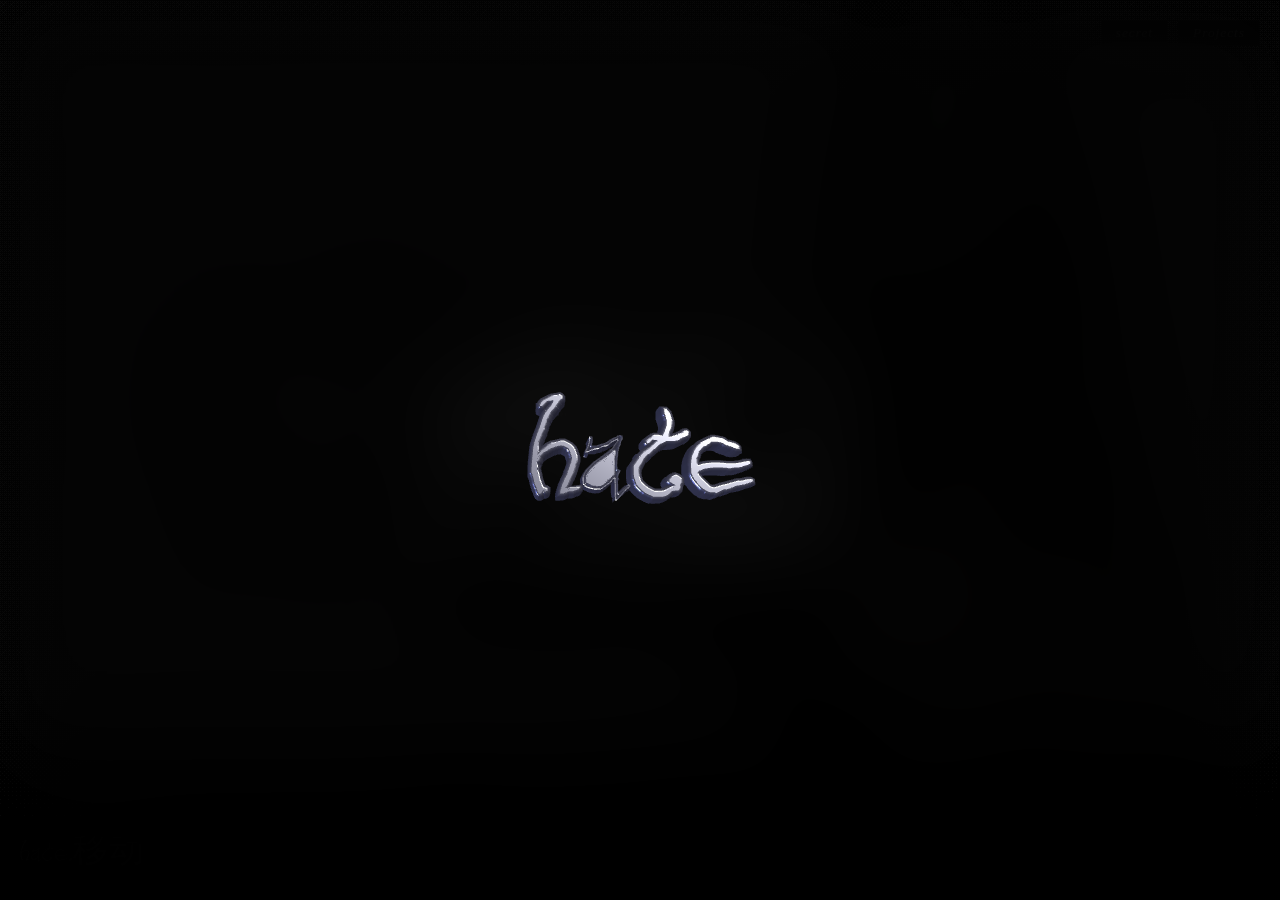
<file: index.html>
<!doctype html>
<html lang="en">
    <head>
        <meta charset="UTF-8" />
        <meta content="width=device-width, initial-scale=1.0, maximum-scale=1.0, user-scalable=0" name="viewport" />
        <meta http-equiv="content-language" content="en-us" />
        <meta name="title" content="hate.移动" />
        <meta property="og:type" content="website" />
        <meta name="description" content="just another person to hate" />
        <meta property="og:title" content="hate.移动" />
        <meta property="og:image" content="images/bg.jpg" />
        <meta name="twitter:card" content="summary_large_image" />
        <meta name="twitter:image" content="images/bg.jpg" />
        <title>hate.移动</title>
        <meta name="theme-color" content="#000000" />
        <link rel="icon" href="data:," />
        <link rel="stylesheet" href="css/style.css" />
        <script src="js/gsap.min.js"></script>
        <script src="js/three.min.js"></script>
        <script src="js/opentype.min.js"></script>
        <script src="js/TTFLoader.js"></script>
        <script src="js/bilboFont.js"></script>
        <script src="js/protect.js"></script>
        <style>
            @font-face {
                font-family: "Bilbo";
                src: url("fonts/bilboregular.ttf") format("truetype");
                font-weight: normal;
                font-style: normal;
            }
            @font-face {
                font-family: "SunandMoon";
                src: url("fonts/SunandMoon.ttf") format("truetype");
                font-weight: normal;
                font-style: normal;
            }
            .vortex-container {
                position: fixed;
                top: 55%;
                left: 50%;
                transform: translate(-50%, -50%);
                width: 100%;
                height: 500px;
                perspective: 1000px;
                z-index: 500;
                pointer-events: none;
            }
            .vortex-scene {
                width: 100%;
                height: 100%;
                position: relative;
                transform-style: preserve-3d;
                pointer-events: auto;
            }
            .vortex-group {
                position: absolute;
                width: 100%;
                height: 100%;
                transform-style: preserve-3d;
            }
            .vortex-label {
                position: absolute;
                left: 50%;
                top: 5%;
                transform: translate(-50%, -50%);
                font-size: 52px;
                letter-spacing: 4px;
                opacity: 0.3;
                text-transform: uppercase;
                pointer-events: none;
                white-space: nowrap;
                font-weight: 700;
                will-change: transform;
            }
            .vortex-card {
                position: absolute;
                left: 50%;
                top: 50%;
                margin-left: -90px;
                margin-top: -140px;
                width: 180px;
                height: 280px;
                transform-style: preserve-3d;
                cursor: pointer;
                will-change: transform, opacity;
            }
            .card-face {
                overflow: visible;
                position: relative;
                width: 100%;
                height: 100%;
                display: flex;
                flex-direction: column;
                background: rgba(20, 20, 25, 0.8);
                border: 1px solid rgba(255, 255, 255, 0.4);
                backdrop-filter: blur(10px);
                overflow: hidden;
                transition:
                    border-color 0.3s ease,
                    box-shadow 0.3s ease,
                    background 0.3s ease;
            }
            .card-face::before {
                content: "";
                position: absolute;
                inset: 0;
                background: url("images/bayer.png") repeat;
                background-size: 64px 64px;
                mix-blend-mode: color-dodge;
                opacity: 0.12;
                pointer-events: none;
                z-index: 2;
            }
            .vortex-card:hover .card-face {
                background: rgba(30, 30, 35, 0.9);
                border-color: rgba(255, 255, 255, 0.8);
                box-shadow:
                    0 0 25px rgba(255, 255, 255, 0.1),
                    0 10px 40px rgba(255, 255, 255, 0.08);
            }
            .card-image {
                width: 100%;
                height: 200px;
                object-fit: cover;
                display: block;
                filter: grayscale(0.3) contrast(1.1);
                transition: filter 0.3s ease;
            }
            .vortex-card:hover .card-image {
                filter: grayscale(0) contrast(1);
            }
            .card-image-placeholder {
                width: 100%;
                height: 200px;
                background: linear-gradient(180deg, rgba(255, 255, 255, 0.03) 0%, rgba(255, 255, 255, 0.01) 100%);
                display: flex;
                align-items: center;
                justify-content: center;
                font-size: 8pt;
                color: rgba(255, 255, 255, 0.15);
                letter-spacing: 2px;
            }
            .card-label {
                flex: 1;
                display: flex;
                align-items: center;
                justify-content: center;
                padding: 0 8px;
                font-size: 16px;
                font-weight: 700;
                letter-spacing: 1px;
                text-transform: uppercase;
                color: #fff;
                transition: all 0.3s ease;
                white-space: nowrap;
                overflow: visible;
            }
            .vortex-card:hover .card-label {
                background: rgba(255, 255, 255, 0.95);
                color: #000;
            }
            .vortex-card::after {
                content: "";
                position: absolute;
                top: 50%;
                left: 50%;
                width: 100%;
                height: 100%;
                transform: translate(-50%, -50%);
                background: radial-gradient(ellipse at center, rgba(255, 255, 255, 0.06) 0%, transparent 70%);
                opacity: 0;
                transition: opacity 0.3s;
                pointer-events: none;
            }
            .vortex-card:hover::after {
                opacity: 1;
            }
            @media (max-width: 900px) {
                .vortex-container {
                    height: 400px;
                }
                .vortex-card {
                    width: 140px;
                    height: 220px;
                    margin-left: -70px;
                    margin-top: -110px;
                }
                .card-image,
                .card-image-placeholder {
                    height: 155px;
                }
                .card-label {
                    font-size: 12px;
                    letter-spacing: 2px;
                }
            }
            @media (max-width: 600px) {
                .vortex-container {
                    height: 350px;
                }
                .vortex-card {
                    width: 140px;
                    height: 190px;
                    margin-left: -70px;
                    margin-top: -95px;
                }
                .card-image,
                .card-image-placeholder {
                    height: 130px;
                }
                .card-label {
                    font-size: 11px;
                    letter-spacing: 0;
                }
            }
            .profile-view {
                position: fixed;
                top: 0;
                left: 0;
                width: 100%;
                height: 100%;
                z-index: 550;
                display: flex;
                flex-direction: row;
                align-items: center;
                justify-content: center;
                gap: 50px;
                visibility: hidden;
                opacity: 0;
                pointer-events: none;
            }
            .profile-view.active {
                visibility: inherit;
                opacity: 1;
                pointer-events: auto;
            }
            .profile-card {
                position: relative;
                width: 230px;
                height: 350px;
                flex-shrink: 0;
                background: rgba(0, 0, 0, 0.95);
                outline: 1px solid rgba(255, 255, 255, 0.25);
                box-shadow: 0 10px 40px rgba(0, 0, 0, 0.8);
                overflow: hidden;
            }
            .profile-card .card-image {
                width: 100%;
                height: 100%;
                object-fit: cover;
                display: block;
            }
            .profile-card .card-image-placeholder {
                height: 100%;
            }
            .profile-info {
                display: flex;
                flex-direction: column;
                max-width: 320px;
            }
            .profile-name {
                font-family: "Bilbo", serif;
                font-size: 32pt;
                font-weight: normal;
                margin: 0;
                letter-spacing: 1px;
                line-height: 1.1;
                color: #fff;
                text-shadow:
                    0 2px 4px rgba(0, 0, 0, 0.95),
                    0 0 12px rgba(0, 0, 0, 0.95),
                    0 0 45px rgba(0, 0, 0, 0.9);
            }
            .profile-aliases {
                position: relative;
                display: inline-flex;
                align-items: center;
                justify-content: center;
                align-self: flex-start;
                cursor: default;
                user-select: none;
            }
            .alias-current {
                display: block;
                margin: 0;
                font-family: "Bilbo", serif;
                font-size: 32pt;
                font-weight: normal;
                letter-spacing: 1px;
                line-height: 1.1;
                color: #fff;
                text-shadow:
                    0 2px 4px rgba(0, 0, 0, 0.95),
                    0 0 12px rgba(0, 0, 0, 0.95),
                    0 0 45px rgba(0, 0, 0, 0.9);
                will-change: transform, opacity;
                transform-origin: center center;
            }
            .alias-tooltip {
                position: absolute;
                bottom: calc(100% + 16px);
                left: 0;
                display: flex;
                align-items: center;
                gap: 10px;
                padding: 11px 18px;
                background: rgba(0, 0, 0, 0.85);
                backdrop-filter: blur(14px);
                outline: 1px solid rgba(255, 255, 255, 0.16);
                border: 1px dotted rgba(255, 255, 255, 0.15);
                box-shadow:
                    0 16px 44px rgba(0, 0, 0, 0.75),
                    inset 0 0 20px rgba(255, 255, 255, 0.03);
                font-family: Georgia, "Times New Roman", serif;
                font-size: 10.5pt;
                letter-spacing: 2.5px;
                text-transform: lowercase;
                color: #cfcfcf;
                white-space: nowrap;
                opacity: 0;
                visibility: hidden;
                pointer-events: none;
                transform: translateY(10px) scale(0.8);
                transform-origin: bottom left;
                transition:
                    opacity 0.3s ease,
                    transform 0.35s cubic-bezier(0.34, 1.56, 0.64, 1),
                    visibility 0.3s;
            }
            .alias-tooltip::after {
                content: "";
                position: absolute;
                top: 100%;
                left: 26px;
                border: 7px solid transparent;
                border-top-color: rgba(0, 0, 0, 0.85);
                filter: drop-shadow(0 4px 3px rgba(0, 0, 0, 0.4));
            }
            .alias-tooltip .al {
                font-style: italic;
                color: #fff;
                text-shadow: 0 0 14px rgba(255, 255, 255, 0.25);
            }
            .alias-tooltip .sep {
                opacity: 0.35;
                font-size: 6pt;
                color: #fff;
            }
            .profile-aliases:hover .alias-tooltip {
                opacity: 1;
                visibility: visible;
                transform: translateY(0) scale(1);
            }
            .profile-tagline {
                font-family: Georgia, "Times New Roman", serif;
                font-size: 10pt;
                font-style: italic;
                margin: 8px 0 20px 0;
                color: #f0f0f0;
                letter-spacing: 0.3px;
                line-height: 1.4;
                text-shadow:
                    0 1px 3px rgba(0, 0, 0, 0.95),
                    0 0 10px rgba(0, 0, 0, 0.9);
            }
            .profile-links {
                display: flex;
                flex-direction: column;
                gap: 8px;
            }
            .profile-links a {
                font-family: Georgia, "Times New Roman", serif;
                font-size: 9.5pt;
                font-style: italic;
                color: #fff;
                text-decoration: none;
                padding: 5px 16px;
                outline: 1px dotted rgba(255, 255, 255, 0.3);
                background: rgba(0, 0, 0, 0.95);
                width: fit-content;
                transition: all 0.3s ease;
                cursor: pointer;
                letter-spacing: 0.5px;
                min-width: 60px;
                text-align: center;
            }
            .profile-links a:hover {
                background: rgba(255, 255, 255, 0.95);
                color: #000;
                outline: 1px solid #fff;
            }
            .skip-song-btn {
                position: fixed;
                bottom: 20px;
                right: 20px;
                z-index: 600;
                background: rgba(0, 0, 0, 0.9);
                border: 1px dotted rgba(255, 255, 255, 0.3);
                color: #fff;
                font-family: Georgia, "Times New Roman", serif;
                font-size: 9.5pt;
                font-style: italic;
                cursor: pointer;
                padding: 4px 12px;
                outline: none;
                letter-spacing: 0.5px;
                transition: all 0.3s ease;
                opacity: 0;
                visibility: hidden;
                pointer-events: none;
            }
            .skip-song-btn.visible {
                opacity: 1;
                visibility: visible;
                pointer-events: auto;
            }
            .skip-song-btn:hover {
                background: rgba(255, 255, 255, 0.95);
                color: #000;
                border: 1px solid #fff;
            }
            .profile-banner {
                position: fixed;
                top: 50%;
                left: 50%;
                transform: translate(-50%, -50%);
                width: 100vw;
                height: 80vh;
                max-height: 600px;
                object-fit: cover;
                z-index: 525;
                filter: grayscale(1) brightness(0.28) contrast(1.05);
                -webkit-mask-image: linear-gradient(to bottom, transparent 0%, black 18%, black 82%, transparent 100%);
                mask-image: linear-gradient(to bottom, transparent 0%, black 18%, black 82%, transparent 100%);
                opacity: 0;
                visibility: hidden;
                pointer-events: none;
                transform-origin: center center;
            }
            .profile-banner.active {
                visibility: visible;
            }
            .back-btn {
                position: fixed;
                top: 20px;
                left: 20px;
                z-index: 600;
                background: rgba(0, 0, 0, 0.9);
                border: 1px dotted rgba(255, 255, 255, 0.3);
                color: #fff;
                font-size: 10pt;
                cursor: pointer;
                padding: 4px 10px;
                outline: none;
                font-style: italic;
                transition: all 0.3s ease;
                visibility: hidden;
                opacity: 0;
            }
            .back-btn.visible {
                visibility: inherit;
                opacity: 1;
            }
            .back-btn:hover {
                background: rgba(255, 255, 255, 0.95);
                color: #000;
                outline: 1px solid #fff;
            }
            @media (max-width: 900px) {
                .profile-view {
                    flex-direction: column;
                    gap: 30px;
                }
                .profile-card {
                    width: 180px;
                    height: 280px;
                }
                .profile-info {
                    align-items: center;
                    text-align: center;
                }
                .profile-aliases {
                    align-self: center;
                }
                .profile-links {
                    align-items: center;
                }
                .profile-np {
                    text-align: center;
                }
            }
            .landing-np {
                position: fixed;
                bottom: 20px;
                left: 20px;
                z-index: 501;
                font-size: 9pt;
                font-style: italic;
                opacity: 0.5;
                cursor: default;
            }
            .landing-np .np-label {
                font-weight: 700;
                color: #555;
            }
            .landing-np .np-track,
            .landing-np .np-artist {
                color: #fff;
            }
            .landing-np .np-bar-wrap {
                width: 130px;
                height: 3px;
                background: #000;
                outline: 1px solid #222;
                margin-top: 4px;
                overflow: hidden;
            }
            .landing-np .np-bar {
                height: 100%;
                background: #fff;
                width: 0%;
                transition: width 0.3s ease;
            }
            .profile-dimmer {
                position: fixed;
                top: 0;
                left: 0;
                width: 100%;
                height: 100%;
                background: #000;
                z-index: 520;
                pointer-events: none;
                opacity: 0;
                visibility: hidden;
            }
            .profile-dimmer.active {
                visibility: visible;
            }
            body.profile-open .matrix,
            body.profile-open .matrix2,
            body.profile-open .matrix3,
            body.profile-open .contrastadjust {
                z-index: 531;
            }
            body.profile-open .matrix2 {
                z-index: 532;
            }
            body.profile-open .contrastadjust {
                z-index: 533;
            }
            body.profile-open .matrix3 {
                z-index: 534;
            }
            .bottom-audio-player {
                position: fixed;
                bottom: 20px;
                left: 0;
                right: 0;
                margin: 0 auto;
                z-index: 600;
                display: flex;
                align-items: center;
                gap: 16px;
                background: rgba(5, 5, 5, 0.9);
                border: 1px dotted rgba(255, 255, 255, 0.3);
                backdrop-filter: blur(8px);
                padding: 7px 18px;
                color: #fff;
                box-sizing: border-box;
                opacity: 0;
                visibility: hidden;
                pointer-events: none;
                transition: opacity 0.5s ease, visibility 0.5s ease;
                min-width: 380px;
                max-width: min(92vw, 540px);
            }
            .bottom-audio-player.active {
                opacity: 1;
                visibility: visible;
                pointer-events: auto;
            }
            .audio-equalizer {
                display: flex;
                align-items: flex-end;
                gap: 2px;
                height: 16px;
                width: 18px;
                cursor: pointer;
                flex-shrink: 0;
                padding-bottom: 1px;
            }
            .audio-equalizer .eq-bar {
                width: 2px;
                background: #e2e2e2;
                border-radius: 1px;
                display: block;
            }
            .audio-equalizer .bar-1 { height: 10px; }
            .audio-equalizer .bar-2 { height: 6px; }
            .audio-equalizer .bar-3 { height: 13px; }
            .audio-equalizer .bar-4 { height: 9px; }
            .audio-equalizer .bar-5 { height: 5px; }

            .audio-equalizer.playing .bar-1 {
                animation: eqDance1 0.75s ease-in-out infinite alternate;
            }
            .audio-equalizer.playing .bar-2 {
                animation: eqDance2 0.55s ease-in-out infinite alternate 0.1s;
            }
            .audio-equalizer.playing .bar-3 {
                animation: eqDance3 0.85s ease-in-out infinite alternate 0.2s;
            }
            .audio-equalizer.playing .bar-4 {
                animation: eqDance4 0.65s ease-in-out infinite alternate 0.15s;
            }
            .audio-equalizer.playing .bar-5 {
                animation: eqDance5 0.8s ease-in-out infinite alternate 0.05s;
            }

            @keyframes eqDance1 { 0% { height: 3px; } 100% { height: 15px; } }
            @keyframes eqDance2 { 0% { height: 13px; } 100% { height: 3px; } }
            @keyframes eqDance3 { 0% { height: 4px; } 100% { height: 16px; } }
            @keyframes eqDance4 { 0% { height: 14px; } 100% { height: 5px; } }
            @keyframes eqDance5 { 0% { height: 4px; } 100% { height: 12px; } }

            .audio-meta {
                display: flex;
                flex-direction: column;
                justify-content: center;
                min-width: 0;
                flex: 1;
                cursor: pointer;
                user-select: none;
            }
            .audio-track-title {
                font-family: Georgia, 'Times New Roman', serif;
                font-style: italic;
                font-size: 11pt;
                color: #e8e8e8;
                white-space: nowrap;
                overflow: hidden;
                text-overflow: ellipsis;
                letter-spacing: 0.5px;
                line-height: 1.25;
            }
            .audio-artist-name {
                font-family: Georgia, 'Times New Roman', serif;
                font-style: italic;
                font-size: 7.5pt;
                color: #555;
                text-transform: uppercase;
                letter-spacing: 2px;
                line-height: 1.2;
                margin-top: 2px;
            }
            .audio-progress-wrap {
                width: 140px;
                height: 3px;
                background: #000;
                outline: 1px solid rgba(255, 255, 255, 0.25);
                position: relative;
                cursor: pointer;
                flex-shrink: 0;
                margin-left: 8px;
            }
            .audio-progress-bar {
                height: 100%;
                width: 0%;
                background: #fff;
                pointer-events: none;
                transition: width 0.1s linear;
            }
            @media (max-width: 600px) {
                .bottom-audio-player {
                    min-width: auto;
                    width: calc(100vw - 32px);
                    padding: 7px 12px;
                    gap: 12px;
                    bottom: 16px;
                }
                .audio-track-title {
                    font-size: 9.5pt;
                    max-width: 140px;
                }
                .audio-progress-wrap {
                    width: 75px;
                }
            }
            .copy-toast {
                position: fixed;
                bottom: 60px;
                left: 50%;
                transform: translateX(-50%);
                background: #fff;
                color: #000;
                padding: 6px 16px;
                font-size: 9pt;
                z-index: 9999;
                opacity: 0;
                visibility: hidden;
                transition: opacity 0.3s ease;
                pointer-events: none;
            }
            .copy-toast.show {
                opacity: 1;
                visibility: visible;
            }
            .warning-toggle,
            .warning-banner,
            #settingsAlert,
            #settingsSet,
            #latestEntry,
            .statusWrapper,
            #openAbout,
            .aboutMe,
            .ageRating,
            .playerOpacity,
            #loading2,
            .overlayre3,
            .overlayre1,
            .overlayre2,
            .overlayScreen1,
            .overlayScreen2,
            .window1,
            #navigationClose,
            #button4,
            #navigation,
            #navigationTwo,
            .moonObject {
                display: none !important;
            }
            .pageTitle {
                visibility: visible !important;
                left: 50% !important;
                top: calc(50% - 320px) !important;
                transform: translateX(-50%) translateY(-50%) !important;
                text-align: center !important;
                font-size: 96pt !important;
                font-family: "Bilbo", serif !important;
                z-index: 501 !important;
                color: #000 !important;
                text-shadow: none !important;
            }
            .splash-screen {
                position: fixed;
                top: 0;
                left: 0;
                width: 100%;
                height: 100%;
                z-index: 9999;
                display: flex;
                align-items: center;
                justify-content: center;
                background: rgba(0, 0, 0, 0.95);
                backdrop-filter: blur(40px);
                cursor: pointer;
            }
            .splash-3d {
                position: absolute;
                inset: 0;
            }
            .splash-3d canvas {
                display: block;
                width: 100%;
                height: 100%;
                transition:
                    transform 0.8s cubic-bezier(0.33, 1, 0.68, 1),
                    filter 0.8s ease,
                    opacity 0.8s ease;
                will-change: transform, filter, opacity;
            }
            .splash-screen.fade-out .splash-3d canvas {
                transform: scale(0.94) translateY(10px);
                filter: blur(8px);
                opacity: 0.4;
            }
            .splash-content {
                text-align: center;
            }
            .splash-text {
                font-family: "Bilbo", serif;
                font-size: 120pt;
                color: #fff;
                font-weight: normal;
                letter-spacing: 2px;
                display: block;
                animation: splashSway 4s ease-in-out infinite;
            }
            @keyframes splashSway {
                0%,
                100% {
                    transform: translateY(0px) scale(1);
                    opacity: 0.9;
                }
                50% {
                    transform: translateY(15px) scale(1.02);
                    opacity: 1;
                }
            }
            .splash-screen.fade-out {
                animation: splashFadeOut 0.8s cubic-bezier(0.33, 1, 0.68, 1) forwards;
            }
            @keyframes splashFadeOut {
                0% {
                    opacity: 1;
                    backdrop-filter: blur(40px);
                }
                100% {
                    opacity: 0;
                    backdrop-filter: blur(0px);
                }
            }
            .portfolioWorks {
                visibility: hidden;
            }
            .moon-symbol {
                font-family: "SunandMoon", serif;
                font-size: 42pt;
                display: block;
                margin-bottom: 6px;
                opacity: 0.6;
                font-style: normal;
            }
            .pageTitle .fields {
                position: relative !important;
                left: auto !important;
                top: auto !important;
                display: block;
                margin-top: 4px;
            }
            .vulgateClementine {
                left: 50% !important;
                top: calc(55% + 220px) !important;
                transform: translateX(-50%) translateY(-50%) !important;
                text-align: center !important;
                width: 60% !important;
                z-index: 501 !important;
            }
            .vulgateClementine span {
                font-size: 11pt !important;
            }
            @media (max-width: 900px) {
                .pageTitle {
                    top: calc(50% - 200px) !important;
                    font-size: 26pt !important;
                }
                .vulgateClementine {
                    top: calc(50% + 190px) !important;
                    width: 80% !important;
                }
            }
            @media (max-width: 600px) {
                .pageTitle {
                    top: calc(50% - 180px) !important;
                    font-size: 21pt !important;
                }
                .vulgateClementine {
                    top: calc(50% + 170px) !important;
                    width: 90% !important;
                }
                .vulgateClementine span {
                    font-size: 9pt !important;
                }
            }
            .site-sign {
                position: fixed;
                bottom: 20px;
                left: 20px;
                z-index: 600;
                font-family: "Bilbo", serif;
                font-size: 26pt;
                letter-spacing: 1px;
                color: rgba(255, 255, 255, 0.5);
                pointer-events: none;
                user-select: none;
            }
            .hidden-section {
                opacity: 0 !important;
                visibility: hidden !important;
                pointer-events: none !important;
            }
            .archives-btn {
                position: fixed;
                top: 20px;
                right: 20px;
                z-index: 600;
                background: rgba(0, 0, 0, 0.9);
                border: 1px dotted rgba(255, 255, 255, 0.3);
                color: #fff;
                font-size: 10pt;
                cursor: pointer;
                padding: 4px 14px;
                outline: none;
                font-style: italic;
                letter-spacing: 1px;
                text-decoration: none;
                transition: all 0.3s ease;
            }
            .archives-btn:hover {
                background: rgba(255, 255, 255, 0.95);
                color: #000;
                border: 1px solid #fff;
            }
            .top-actions {
                position: fixed;
                top: 20px;
                right: 20px;
                z-index: 600;
                display: flex;
                align-items: center;
                gap: 10px;
            }
            .top-actions .archives-btn {
                position: static;
                top: auto;
                right: auto;
            }
            .secret-btn {
                background: rgba(0, 0, 0, 0.9);
                border: 1px dotted rgba(255, 255, 255, 0.3);
                color: #fff;
                font-size: 10pt;
                cursor: pointer;
                padding: 4px 14px;
                outline: none;
                font-style: italic;
                letter-spacing: 1px;
                text-decoration: none;
                transition: all 0.3s ease;
            }
            .secret-btn:hover {
                background: rgba(255, 255, 255, 0.95);
                color: #000;
                border: 1px solid #fff;
            }
            @media (max-width: 600px) {
                .top-actions {
                    top: 14px;
                    right: 14px;
                    gap: 6px;
                }
                .secret-btn,
                .archives-btn {
                    font-size: 9pt;
                    padding: 4px 10px;
                }
            }
            .page-transition-overlay {
                position: fixed;
                inset: 0;
                background: #000;
                z-index: 99999;
                pointer-events: none;
                opacity: 0;
            }
            .auth-btn {
                position: fixed;
                top: 20px;
                right: 150px;
                z-index: 600;
                background: rgba(0, 0, 0, 0.9);
                border: 1px dotted rgba(255, 255, 255, 0.3);
                color: #fff;
                font-size: 10pt;
                cursor: pointer;
                padding: 4px 14px;
                outline: none;
                font-style: italic;
                letter-spacing: 1px;
                text-decoration: none;
                transition: all 0.3s ease;
            }
            .auth-btn:hover {
                background: rgba(255, 255, 255, 0.95);
                color: #000;
                border: 1px solid #fff;
            }
            * {
                -webkit-user-select: none !important;
                -moz-user-select: none !important;
                -ms-user-select: none !important;
                user-select: none !important;
                -webkit-touch-callout: none !important;
                -webkit-user-drag: none !important;
            }
        </style>
    </head>
    <body oncontextmenu="return false;">
        <audio id="bgMusic" preload="auto"></audio><audio id="rupoAudio1" preload="auto" src="media/Searching ◛⑅·˚ ༘ ♡ 私はより良くなるように努めます - Gomi (youtube).mp3"></audio
        ><audio id="rupoAudio2" preload="auto" src="media/narcissist - imsg (youtube).mp3"></audio
        ><audio id="rupoAudio3" preload="auto" src="media/wasted - regressfromshawty (youtube).mp3"></audio
        ><audio id="MaximAudio1" preload="auto" src="media/zoinbase - predayed (youtube).mp3"></audio
        ><audio id="MaximAudio2" preload="auto" src="media/safeword - whatsaheart.mp3"></audio
        ><audio id="MaximAudio3" preload="auto" src="media/Модель (Model) - slowed - DJ ZUP RAlii.mp3"></audio
        ><audio id="MaximAudio4" preload="auto" src="media/мудаком - lightprey, DOFIN.mp3"></audio
        ><audio id="MaximAudio5" preload="auto" src="media/я целую соль и твои белые губы - emosl4t696.mp3"></audio
        ><noscript
            ><div
                style="
                    width: 100%;
                    height: 100%;
                    background: #000;
                    color: #fff;
                    font-size: 2em;
                    z-index: 9999 !important;
                    position: fixed;
                    display: flex;
                    align-items: center;
                    justify-content: center;
                "
            >
                <p>This site requires JavaScript.</p>
            </div></noscript
        >
        <div class="pageTitle" style="opacity: 0">
            <span><i>hate</i></span
            ><br /><span class="fields"><i></i></span>
        </div>
        <div class="splash-screen" id="splashScreen"><div class="splash-3d" id="splash3d"></div></div>
        <div class="invertColors"></div>
        <div class="blackFade"></div>
        <img class="rainClouds" src="images/bg.jpg" draggable="false" style="opacity: 1; visibility: inherit" />
        <script>
            function finishEnter() {
                const splashScreen = document.getElementById("splashScreen");
                const pageTitle = document.querySelector(".pageTitle");
                const portfolioWorks = document.querySelector(".portfolioWorks");
                if (window.stopSplash3D) window.stopSplash3D();
                if (splashScreen) splashScreen.style.display = "none";
                if (pageTitle) {
                    pageTitle.style.opacity = "1";
                    if (typeof gsap !== "undefined") {
                        gsap.to(pageTitle, { opacity: 1, duration: 1.5, ease: "power2.out" });
                    }
                }
                if (portfolioWorks) portfolioWorks.style.visibility = "visible";
            }
            function cutText() {
                const splashScreen = document.getElementById("splashScreen");
                if (splashScreen) splashScreen.classList.add("fade-out");
                setTimeout(finishEnter, 800);
            }
            function closeSplash() {
                cutText();
            }
            document.addEventListener("click", closeSplash, { once: true });
            document.addEventListener("touchstart", closeSplash, { once: true });
        </script>
        <script>
            (function () {
                var container = document.getElementById("splash3d");
                function fallback() {
                    if (container) {
                        container.style.display = "flex";
                        container.style.alignItems = "center";
                        container.style.justifyContent = "center";
                        container.innerHTML = '<span class="splash-text">hate</span>';
                    }
                }
                if (
                    !container ||
                    typeof THREE === "undefined" ||
                    !THREE.TTFLoader ||
                    typeof BILBO_TTF_B64 === "undefined"
                ) {
                    fallback();
                    return;
                }
                var renderer;
                try {
                    renderer = new THREE.WebGLRenderer({ alpha: true, antialias: true });
                } catch (e) {
                    fallback();
                    return;
                }
                renderer.setPixelRatio(Math.min(window.devicePixelRatio, 2));
                container.appendChild(renderer.domElement);
                var scene = new THREE.Scene();
                var camera = new THREE.PerspectiveCamera(45, 1, 0.1, 3000);
                var group = new THREE.Group();
                scene.add(group);
                var ambient = new THREE.AmbientLight(0xffffff, 0.55);
                scene.add(ambient);
                var key = new THREE.DirectionalLight(0xffffff, 1.3);
                key.position.set(200, 300, 420);
                scene.add(key);
                var rim = new THREE.DirectionalLight(0x7a8cff, 0.9);
                rim.position.set(-320, -220, 120);
                scene.add(rim);
                var material = new THREE.MeshStandardMaterial({
                    color: 0xffffff,
                    metalness: 0.9,
                    roughness: 0.25,
                    emissive: 0x1c1c30,
                    emissiveIntensity: 0.7,
                });
                try {
                    var bin = atob(BILBO_TTF_B64);
                    var bytes = new Uint8Array(bin.length);
                    for (var i = 0; i < bin.length; i++) bytes[i] = bin.charCodeAt(i);
                    var font = new THREE.Font(new THREE.TTFLoader().parse(bytes.buffer));
                    var geo = new THREE.TextGeometry("hate", {
                        font: font,
                        size: 90,
                        height: 24,
                        curveSegments: 14,
                        bevelEnabled: true,
                        bevelThickness: 6,
                        bevelSize: 3,
                        bevelOffset: 0,
                        bevelSegments: 6,
                    });
                    geo.computeBoundingBox();
                    var bb = geo.boundingBox;
                    var cx = (bb.max.x + bb.min.x) / 2,
                        cy = (bb.max.y + bb.min.y) / 2,
                        cz = (bb.max.z + bb.min.z) / 2;
                    var mesh = new THREE.Mesh(geo, material);
                    mesh.position.set(-cx, -cy, -cz);
                    group.add(mesh);
                } catch (e) {
                    console.error("3D text failed", e);
                    fallback();
                    renderer.dispose();
                    return;
                }
                function fit() {
                    var w = container.clientWidth || window.innerWidth,
                        h = container.clientHeight || window.innerHeight;
                    camera.aspect = w / h;
                    camera.updateProjectionMatrix();
                    renderer.setSize(w, h);
                    camera.position.z = Math.min(w, h) * 0.9;
                }
                fit();
                window.addEventListener("resize", fit);
                var raf = 0,
                    start = performance.now(),
                    running = true;
                function loop(now) {
                    if (!running) return;
                    raf = requestAnimationFrame(loop);
                    var t = (now - start) / 1000;
                    group.rotation.x = -0.14 + Math.sin(t * 0.3) * 0.03;
                    group.rotation.y = Math.sin(t * 0.24) * 0.1;
                    group.rotation.z = Math.sin(t * 0.35) * 0.035;
                    group.position.y = Math.sin(t * 0.9) * 8;
                    renderer.render(scene, camera);
                }
                loop(start);
                window.stopSplash3D = function () {
                    running = false;
                    cancelAnimationFrame(raf);
                    window.removeEventListener("resize", fit);
                    renderer.dispose();
                };
            })();
        </script>
        <div class="portfolioWorks" style="opacity: 1; visibility: inherit">
            <div class="vortex-container" id="vortexContainer">
                <div class="vortex-scene">
                    <div class="vortex-group" data-group="profiles">
                        <div
                            id="card-Maxim"
                            class="vortex-card"
                            data-index="0"
                            data-base-angle="0"
                            data-profile="Maxim"
                            style="
                                z-index: 200;
                                transform: translateX(-105px) translateY(5.15374px) translateZ(0px) rotateY(-3deg)
                                    rotateX(-8deg) rotateZ(0.514347deg);
                                opacity: 1;
                                pointer-events: auto;
                            "
                        >
                            <div class="card-face" style="transform: scale(1)">
                                <img class="card-image" src="images/Maxim.jpg" alt="Maxim" draggable="false" />
                                <div class="card-label">maxim</div>
                            </div>
                        </div>
                        <div
                            id="card-rupo"
                            class="vortex-card"
                            data-index="1"
                            data-base-angle="3.141592653589793"
                            data-profile="rupo"
                            style="
                                z-index: 200;
                                transform: translateX(105px) translateY(7.97996px) translateZ(0px) rotateY(3deg)
                                    rotateX(-8deg) rotateZ(1.36915deg);
                                opacity: 1;
                                pointer-events: auto;
                            "
                        >
                            <div class="card-face" style="transform: scale(1)">
                                <img class="card-image" src="images/rupo.jpg" alt="rupo" draggable="false" />
                                <div class="card-label">rupo</div>
                            </div>
                        </div>
                    </div>
                </div>
            </div>
        </div>
        <div class="vulgateClementine">
            <div class="verse"><p id="text"></p></div>
        </div>
        <div class="profile-dimmer" id="profileDimmer"></div>
        <img class="profile-banner" id="profileBanner" src="images/bg.jpg" alt="" draggable="false" />
        <div id="profile-Maxim" class="profile-view">
            <div class="profile-card">
                <img class="card-image" src="images/Maxim.jpg" alt="Maxim" draggable="false" />
            </div>
            <div class="profile-info">
                <div class="profile-aliases" data-aliases="vgc,zuz,ilyvn">
                    <h2 class="alias-current">vgc</h2>
                    <div class="alias-tooltip"></div>
                </div>
                <p class="profile-tagline">„The things you own end up owning you.“</p>
                <div class="profile-links">
                    <a href="https://t.me/sensitivelove" target="_blank" rel="noopener">Telegram</a>
                    <a href="https://github.com/moonvgc" target="_blank" rel="noopener">Github</a>
                    <a href="https://guns.lol/vgc" target="_blank" rel="noopener">Guns</a>
                </div>
            </div>
        </div>
        <div id="profile-rupo" class="profile-view">
            <div class="profile-card">
                <img class="card-image" src="images/rupo.jpg" alt="rupo" draggable="false" />
            </div>
            <div class="profile-info">
                <h2 class="profile-name">rupo</h2>
                <p class="profile-tagline">the world isnt wrong it just is</p>
                <div class="profile-links">
                    <a href="https://www.tiktok.com/@windows1022h2" target="_blank" rel="noopener">Tiktok</a
                    ><a href="https://github.com/rupocom" target="_blank" rel="noopener">Github</a
                    ><a href="https://discord.com/users/1301658176671715330" target="_blank" rel="noopener">Discord</a>
                </div>
            </div>
        </div>
        <button class="back-btn" id="backBtn">← return</button
        ><div class="top-actions" id="topActions"
        ><a href="secret.html" class="secret-btn" id="secretBtn">secret</a
        ><a href="projects.html" class="archives-btn" id="archivesBtn">Projects</a
        ></div
        ><div class="bottom-audio-player" id="bottomAudioPlayer">
            <div class="audio-equalizer" id="audioEqualizer" title="Play / Pause">
                <span class="eq-bar bar-1"></span>
                <span class="eq-bar bar-2"></span>
                <span class="eq-bar bar-3"></span>
                <span class="eq-bar bar-4"></span>
                <span class="eq-bar bar-5"></span>
            </div>
            <div class="audio-meta" id="audioMeta" title="Next track">
                <div class="audio-track-title" id="audioTrackTitle">zoinbase &mdash; predayed</div>
                <div class="audio-artist-name" id="audioArtistName">MAXIM</div>
            </div>
            <div class="audio-progress-wrap" id="audioProgressWrap" title="Seek">
                <div class="audio-progress-bar" id="audioProgressBar"></div>
            </div>
        </div>
        <button class="skip-song-btn" id="skipSongBtn">skip song</button>
        <div class="page-transition-overlay" id="pageTransitionOverlay"></div>
        <div class="site-sign">hate.移动</div>
        <div class="flicker"></div>
        <div class="saturate"></div>
        <div class="coloradjust"></div>
        <div class="contrastadjust"></div>
        <div class="matrix"></div>
        <div class="matrix2"></div>
        <div class="matrix3"></div>
        <div class="matrix4"></div>
        <div class="matrix5"></div>
        <script>
            (function () {
                const container = document.getElementById("vortexContainer");
                if (!container) return;
                const cards = container.querySelectorAll(".vortex-card");
                const totalCards = cards.length;
                let currentAngle = 0,
                    targetAngle = 0,
                    isDragging = false,
                    hasDragged = false,
                    startX = 0,
                    startAngle = 0,
                    hoveredCard = null,
                    autoRotateSpeed = 0,
                    velocity = 0,
                    hasInteracted = false,
                    introBlend = 0;
                const config = {
                    radius: 200,
                    cardSpacing: (Math.PI * 2) / totalCards,
                    tilt: -8,
                    dragSensitivity: 0.005,
                    friction: 0.95,
                    introGap: 210,
                    introSlant: 6,
                };
                if (window.innerWidth < 600) {
                    config.radius = 120;
                    config.introGap = 140;
                } else if (window.innerWidth < 900) {
                    config.radius = 160;
                    config.introGap = 170;
                }
                cards.forEach((card, i) => {
                    card.dataset.index = i;
                    card.dataset.baseAngle = (i * config.cardSpacing).toString();
                    card.addEventListener("click", (e) => {
                        if (hasDragged) {
                            e.preventDefault();
                            return;
                        }
                        if (!hasInteracted) {
                            hasInteracted = true;
                            autoRotateSpeed = 0.0003;
                        }
                        const baseAngle = parseFloat(card.dataset.baseAngle);
                        const angle = baseAngle + currentAngle;
                        const z = Math.cos(angle) * config.radius;
                        const depthRatio = (z + config.radius) / (config.radius * 2);
                        if (depthRatio <= 0.5) {
                            const cardIndex = parseInt(card.dataset.index);
                            const currentRot = ((currentAngle % (Math.PI * 2)) + Math.PI * 2) % (Math.PI * 2);
                            const targetRot = Math.PI * 2 - cardIndex * config.cardSpacing;
                            targetAngle += targetRot - currentRot;
                            return;
                        }
                        const profile = card.getAttribute("data-profile");
                        if (profile && typeof showProfile === "function") showProfile(profile);
                    });
                    card.addEventListener("mouseenter", () => {
                        hoveredCard = card;
                        autoRotateSpeed = 0;
                    });
                    card.addEventListener("mouseleave", () => {
                        hoveredCard = null;
                        if (hasInteracted) autoRotateSpeed = 0.0003;
                    });
                });
                container.addEventListener("mousedown", (e) => {
                    if (!hasInteracted) {
                        hasInteracted = true;
                        autoRotateSpeed = 0.0003;
                    }
                    isDragging = true;
                    hasDragged = false;
                    startX = e.clientX;
                    startAngle = targetAngle;
                    velocity = 0;
                    container.style.cursor = "grabbing";
                    autoRotateSpeed = 0;
                });
                document.addEventListener("mouseup", () => {
                    if (!isDragging) return;
                    isDragging = false;
                    container.style.cursor = "default";
                    targetAngle += velocity * 20;
                    if (hasInteracted) autoRotateSpeed = 0.0003;
                });
                document.addEventListener("mousemove", (e) => {
                    if (!isDragging) return;
                    const delta = e.clientX - startX;
                    if (Math.abs(delta) > 10) hasDragged = true;
                    const newAngle = startAngle + delta * config.dragSensitivity;
                    velocity = newAngle - targetAngle;
                    targetAngle = newAngle;
                });
                container.addEventListener(
                    "touchstart",
                    (e) => {
                        if (!hasInteracted) {
                            hasInteracted = true;
                            autoRotateSpeed = 0.0003;
                        }
                        isDragging = true;
                        hasDragged = false;
                        startX = e.touches[0].clientX;
                        startAngle = targetAngle;
                        velocity = 0;
                        autoRotateSpeed = 0;
                    },
                    { passive: true }
                );
                document.addEventListener("touchend", () => {
                    if (!isDragging) return;
                    isDragging = false;
                    targetAngle += velocity * 20;
                    if (hasInteracted) autoRotateSpeed = 0.0003;
                });
                document.addEventListener(
                    "touchmove",
                    (e) => {
                        if (!isDragging) return;
                        const delta = e.touches[0].clientX - startX;
                        if (Math.abs(delta) > 10) hasDragged = true;
                        const newAngle = startAngle + delta * config.dragSensitivity;
                        velocity = newAngle - targetAngle;
                        targetAngle = newAngle;
                    },
                    { passive: true }
                );
                document.addEventListener("keydown", (e) => {
                    if (e.key === "ArrowLeft") {
                        if (!hasInteracted) {
                            hasInteracted = true;
                            autoRotateSpeed = 0.0003;
                        }
                        e.preventDefault();
                        targetAngle -= 0.5;
                    } else if (e.key === "ArrowRight") {
                        if (!hasInteracted) {
                            hasInteracted = true;
                            autoRotateSpeed = 0.0003;
                        }
                        e.preventDefault();
                        targetAngle += 0.5;
                    }
                });
                let swayTime = 0;
                function animate() {
                    swayTime += 0.02;
                    if (hasInteracted && introBlend < 1) {
                        introBlend += 0.02;
                        if (introBlend > 1) introBlend = 1;
                    }
                    if (!isDragging && !hoveredCard) targetAngle += autoRotateSpeed;
                    if (!isDragging) {
                        velocity *= config.friction;
                        targetAngle += velocity;
                    }
                    currentAngle += (targetAngle - currentAngle) * 0.1;
                    cards.forEach((card, i) => {
                        const baseAngle = parseFloat(card.dataset.baseAngle);
                        const angle = baseAngle + currentAngle;
                        const swayOff = i * 0.8;
                        const swayY = Math.sin(swayTime + swayOff) * 8;
                        const swayRZ = Math.sin(swayTime * 0.5 + swayOff) * 1.5;
                        const introOffset = i - (totalCards - 1) / 2;
                        const introX = introOffset * config.introGap;
                        const introSlant = introOffset * config.introSlant;
                        const introZ = introOffset === 0 ? 40 : 0;
                        const orbX = Math.sin(angle) * config.radius;
                        const orbZ = Math.cos(angle) * config.radius;
                        const orbRotY = -angle * (180 / Math.PI);
                        const depthRatio = (orbZ + config.radius) / (config.radius * 2);
                        const isFront = depthRatio > 0.5;
                        const orbOpacity = isFront ? 1 : 0.35 + depthRatio * 0.3;
                        const orbScale = isFront ? 1 : 0.75 + depthRatio * 0.15;
                        const t = introBlend;
                        const x = introX * (1 - t) + orbX * t;
                        const z = introZ * (1 - t) + orbZ * t;
                        const rotY = introSlant * (1 - t) + orbRotY * t;
                        const opacity = 1 * (1 - t) + orbOpacity * t;
                        const scale = 1 * (1 - t) + orbScale * t;
                        card.style.zIndex = Math.floor(z + config.radius);
                        card.style.transform = `translateX(${x}px) translateY(${swayY}px) translateZ(${z}px) rotateY(${rotY}deg) rotateX(${config.tilt}deg) rotateZ(${swayRZ}deg)`;
                        card.style.opacity = opacity;
                        card.style.pointerEvents = "auto";
                        const face = card.querySelector(".card-face");
                        if (face) face.style.transform = `scale(${scale})`;
                    });
                    requestAnimationFrame(animate);
                }
                animate();
                document.addEventListener("visibilitychange", () => {
                    if (hasInteracted) autoRotateSpeed = document.hidden ? 0 : 0.0003;
                });
            })();
        </script>
        <script></script>
        <script>
            let currentProfile = null;
            const landingEls = [
                document.querySelector(".portfolioWorks"),
                document.querySelector(".vulgateClementine"),
                document.querySelector(".pageTitle"),
                document.getElementById("landing-np"),
            ];
            const backBtn = document.getElementById("backBtn");
            const bottomAudioPlayer = document.getElementById("bottomAudioPlayer");
            const profileDimmer = document.getElementById("profileDimmer");
            const profileBanner = document.getElementById("profileBanner");
            const skipSongBtn = document.getElementById("skipSongBtn");
            const audioEqualizer = document.getElementById("audioEqualizer");
            const audioMeta = document.getElementById("audioMeta");
            const audioTrackTitle = document.getElementById("audioTrackTitle");
            const audioArtistName = document.getElementById("audioArtistName");
            const audioProgressWrap = document.getElementById("audioProgressWrap");
            const audioProgressBar = document.getElementById("audioProgressBar");
            const rupoAudio1 = document.getElementById("rupoAudio1");
            const rupoAudio2 = document.getElementById("rupoAudio2");
            const rupoAudio3 = document.getElementById("rupoAudio3");
            const MaximAudio1 = document.getElementById("MaximAudio1");
            const MaximAudio2 = document.getElementById("MaximAudio2");
            const MaximAudio3 = document.getElementById("MaximAudio3");
            const MaximAudio4 = document.getElementById("MaximAudio4");
            const MaximAudio5 = document.getElementById("MaximAudio5");
            const allAudio = [
                document.getElementById("bgMusic"),
                rupoAudio1,
                rupoAudio2,
                rupoAudio3,
                MaximAudio1,
                MaximAudio2,
                MaximAudio3,
                MaximAudio4,
                MaximAudio5,
            ].filter(Boolean);
            let currentProfileAudio = null;
            let currentTrackIndex = 0;
            let userInteracted = false;
            let musicVolume = 0.4;

            const TRACK_METADATA = {
                "zoinbase - predayed (youtube).mp3": { title: "zoinbase &mdash; predayed", artist: "MAXIM" },
                "safeword - whatsaheart.mp3": { title: "safeword &mdash; whatsaheart", artist: "MAXIM" },
                "Модель (Model) - slowed - DJ ZUP RAlii.mp3": { title: "Модель (Model) (slowed) &mdash; DJ ZUP RAlii", artist: "MAXIM" },
                "мудаком - lightprey, DOFIN.mp3": { title: "мудаком &mdash; lightprey, DOFIN", artist: "MAXIM" },
                "я целую соль и твои белые губы - emosl4t696.mp3": { title: "я целую соль &mdash; emosl4t696", artist: "MAXIM" },
                "Searching ◛⑅·˚ ༘ ♡ 私はより良くなるように努めます - Gomi (youtube).mp3": { title: "Searching ◛⑅·˚ ༘ ♡ &mdash; Gomi", artist: "RUPO" },
                "narcissist - imsg (youtube).mp3": { title: "narcissist &mdash; imsg", artist: "RUPO" },
                "wasted - regressfromshawty (youtube).mp3": { title: "wasted &mdash; regressfromshawty", artist: "RUPO" },
            };

            function trackNameOf(audio) {
                if (!audio) return "";
                const src = audio.currentSrc || audio.src;
                if (!src) return "";
                try {
                    return decodeURIComponent(src.split("/").pop().split("\\").pop());
                } catch (e) {
                    return src.split("/").pop();
                }
            }
            function getTrackDetails(audio, profile) {
                const name = trackNameOf(audio);
                if (TRACK_METADATA[name]) {
                    return TRACK_METADATA[name];
                }
                if (name.includes("Searching") || name.includes("Gomi")) {
                    return { title: "Searching ◛⑅·˚ ༘ ♡ &mdash; Gomi", artist: "RUPO" };
                }
                if (name.includes("narcissist")) {
                    return { title: "narcissist &mdash; imsg", artist: "RUPO" };
                }
                if (name.includes("wasted")) {
                    return { title: "wasted &mdash; regressfromshawty", artist: "RUPO" };
                }
                const clean = name.replace(/\.[^/.]+$/, "").replace(/\s*\(youtube\)/i, "").replace(/\s*-\s*/g, " &mdash; ");
                return {
                    title: clean || "track",
                    artist: (profile || "hate").toUpperCase()
                };
            }
            function updateNowPlaying() {
                const audio =
                    currentProfileAudio && currentProfileAudio.length
                        ? currentProfileAudio[currentTrackIndex]
                        : null;
                if (!audio) return;
                const details = getTrackDetails(audio, currentProfile);
                if (audioTrackTitle) audioTrackTitle.innerHTML = details.title;
                if (audioArtistName) audioArtistName.textContent = details.artist;
            }
            function updatePlayLabel() {
                const audio =
                    currentProfileAudio && currentProfileAudio.length
                        ? currentProfileAudio[currentTrackIndex]
                        : null;
                if (audioEqualizer) {
                    if (audio && !audio.paused) {
                        audioEqualizer.classList.add("playing");
                    } else {
                        audioEqualizer.classList.remove("playing");
                    }
                }
            }
            function updateProgressBar() {
                const audio =
                    currentProfileAudio && currentProfileAudio.length
                        ? currentProfileAudio[currentTrackIndex]
                        : null;
                if (audioProgressBar) {
                    if (audio && audio.duration && !isNaN(audio.duration) && audio.duration > 0) {
                        const pct = (audio.currentTime / audio.duration) * 100;
                        audioProgressBar.style.width = pct + "%";
                    } else {
                        audioProgressBar.style.width = "0%";
                    }
                }
            }
            function applyVolume() {
                allAudio.forEach(function (audio) {
                    audio.volume = musicVolume;
                });
            }
            function stopMusic() {
                if (!currentProfileAudio || currentProfileAudio.length === 0) return;
                const audio = currentProfileAudio[currentTrackIndex];
                audio.pause();
                audio.currentTime = 0;
                updatePlayLabel();
                updateProgressBar();
            }
            function togglePlay() {
                if (!currentProfileAudio || currentProfileAudio.length === 0) return;
                const audio = currentProfileAudio[currentTrackIndex];
                if (audio.paused) {
                    audio.play().catch(function () {});
                } else {
                    audio.pause();
                }
                updatePlayLabel();
            }
            allAudio.forEach(function (audio) {
                audio.addEventListener("play", updatePlayLabel);
                audio.addEventListener("pause", updatePlayLabel);
                audio.addEventListener("timeupdate", updateProgressBar);
            });
            applyVolume();

            document.querySelectorAll(".profile-aliases[data-aliases]").forEach(function (el) {
                const list = el
                    .getAttribute("data-aliases")
                    .split(",")
                    .map(function (s) {
                        return s.trim();
                    })
                    .filter(Boolean);
                if (list.length < 2) return;
                const current = el.querySelector(".alias-current");
                const tooltip = el.querySelector(".alias-tooltip");
                if (tooltip) {
                    tooltip.textContent = "";
                    list.forEach(function (alias, i) {
                        if (i > 0) {
                            const sep = document.createElement("span");
                            sep.className = "sep";
                            sep.innerHTML = "&bull;";
                            tooltip.appendChild(sep);
                        }
                        const a = document.createElement("span");
                        a.className = "al";
                        a.textContent = alias;
                        tooltip.appendChild(a);
                    });
                }
                let idx = 1;
                function tick() {
                    gsap.to(current, {
                        opacity: 0,
                        scale: 0.5,
                        duration: 0.18,
                        ease: "power2.in",
                        onComplete: function () {
                            current.textContent = list[idx % list.length];
                            gsap.fromTo(
                                current,
                                { opacity: 0, scale: 0.3 },
                                { opacity: 1, scale: 1, duration: 0.4, ease: "back.out(2.2)" }
                            );
                        },
                    });
                    idx++;
                    timer = setTimeout(tick, 2400);
                }
                let timer = setTimeout(tick, 2400);
            });

            if (audioProgressWrap) {
                audioProgressWrap.addEventListener("click", function (e) {
                    const audio =
                        currentProfileAudio && currentProfileAudio.length
                            ? currentProfileAudio[currentTrackIndex]
                            : null;
                    if (!audio || !audio.duration) return;
                    const rect = audioProgressWrap.getBoundingClientRect();
                    const x = Math.max(0, Math.min(e.clientX - rect.left, rect.width));
                    audio.currentTime = (x / rect.width) * audio.duration;
                    updateProgressBar();
                });
            }
            if (audioEqualizer) {
                audioEqualizer.addEventListener("click", togglePlay);
            }
            if (audioMeta) {
                audioMeta.addEventListener("click", skipToNextTrack);
            }
            if (skipSongBtn) {
                skipSongBtn.addEventListener("click", skipToNextTrack);
            }

            function playProfileAudio(profile) {
                if (!userInteracted) return;
                stopProfileAudio();
                if (profile === "rupo") {
                    currentProfileAudio = [rupoAudio1, rupoAudio2, rupoAudio3];
                    currentTrackIndex = 0;
                    playCurrentTrack();
                } else if (profile === "Maxim") {
                    currentProfileAudio = [MaximAudio1, MaximAudio2, MaximAudio3, MaximAudio4, MaximAudio5];
                    currentTrackIndex = 0;
                    playCurrentTrack();
                }
            }
            function playCurrentTrack() {
                if (!currentProfileAudio || currentProfileAudio.length === 0) return;
                const audio = currentProfileAudio[currentTrackIndex];
                audio.volume = musicVolume;
                audio.currentTime = 0;
                audio.play().catch(function () {});
                audio.onended = function () {
                    currentTrackIndex++;
                    if (currentTrackIndex >= currentProfileAudio.length) {
                        currentTrackIndex = 0;
                    }
                    playCurrentTrack();
                };
                updateNowPlaying();
                updatePlayLabel();
                updateProgressBar();
            }
            function skipToNextTrack() {
                if (!currentProfileAudio || currentProfileAudio.length === 0) return;
                currentProfileAudio[currentTrackIndex].pause();
                currentProfileAudio[currentTrackIndex].currentTime = 0;
                currentTrackIndex++;
                if (currentTrackIndex >= currentProfileAudio.length) {
                    currentTrackIndex = 0;
                }
                playCurrentTrack();
            }
            function stopProfileAudio() {
                if (currentProfileAudio) {
                    currentProfileAudio.forEach(function (audio) {
                        audio.pause();
                        audio.currentTime = 0;
                        audio.onended = null;
                    });
                }
                currentProfileAudio = null;
                currentTrackIndex = 0;
                updatePlayLabel();
                updateProgressBar();
            }
            window.showProfile = function (who) {
                userInteracted = true;
                const profileEl = document.getElementById("profile-" + who);
                if (!profileEl) return;

                if (currentProfile && currentProfile !== who) {
                    const oldEl = document.getElementById("profile-" + currentProfile);
                    stopProfileAudio();
                    if (oldEl) {
                        gsap.to(oldEl, {
                            autoAlpha: 0,
                            duration: 0.35,
                            ease: "power2.inOut",
                            onComplete: function () {
                                oldEl.classList.remove("active");
                                currentProfile = who;
                                profileEl.classList.add("active");
                                gsap.fromTo(profileEl, { autoAlpha: 0 }, { autoAlpha: 1, duration: 0.5, ease: "power2.out" });
                                playProfileAudio(who);
                            }
                        });
                    }
history.pushState(null, "", "#" + who);
                return;
            }
            if (currentProfile === who) return;
            currentProfile = who;
            document.body.classList.add("profile-open");

                if (profileDimmer) {
                    profileDimmer.classList.add("active");
                    gsap.fromTo(profileDimmer, { autoAlpha: 0 }, { autoAlpha: 1, duration: 0.9, ease: "power2.out" });
                }
                if (profileBanner) {
                    profileBanner.classList.add("active");
                    gsap.fromTo(profileBanner,
                        { autoAlpha: 0, scale: 1.15, xPercent: -50, yPercent: -50 },
                        { autoAlpha: 1, scale: 1, xPercent: -50, yPercent: -50, duration: 1.4, ease: "power3.out" }
                    );
                }

                landingEls.forEach(function (el) {
                    if (el) {
                        gsap.to(el, {
                            autoAlpha: 0,
                            duration: 0.6,
                            ease: "power2.inOut",
                            onComplete: function () {
                                el.classList.add("hidden-section");
                            },
                        });
                    }
                });
                setTimeout(function () {
                    profileEl.classList.add("active");
                    gsap.fromTo(profileEl, { autoAlpha: 0, scale: 0.96, y: 15 }, { autoAlpha: 1, scale: 1, y: 0, duration: 0.8, ease: "power2.out" });
                    backBtn.classList.add("visible");
                    gsap.fromTo(backBtn, { autoAlpha: 0, x: -10 }, { autoAlpha: 1, x: 0, duration: 0.5, ease: "power2.out" });

                    if (bottomAudioPlayer) {
                        bottomAudioPlayer.classList.add("active");
                        gsap.fromTo(bottomAudioPlayer, { autoAlpha: 0, y: 25 }, { autoAlpha: 1, y: 0, duration: 0.7, ease: "power2.out" });
                    }

                    if (skipSongBtn) {
                        skipSongBtn.classList.add("visible");
                        gsap.fromTo(skipSongBtn, { autoAlpha: 0, y: 15 }, { autoAlpha: 1, y: 0, duration: 0.6, ease: "power2.out" });
                    }

                    playProfileAudio(who);
                }, 500);
                history.pushState(null, "", "#" + who);
            };
            function showLanding() {
                if (!currentProfile) return;
                const profileEl = document.getElementById("profile-" + currentProfile);
                stopProfileAudio();
                document.body.classList.remove("profile-open");

                if (profileBanner) {
                    gsap.to(profileBanner, {
                        autoAlpha: 0,
                        scale: 1.06,
                        xPercent: -50,
                        yPercent: -50,
                        duration: 0.55,
                        ease: "power2.inOut",
                        onComplete: function () {
                            profileBanner.classList.remove("active");
                        }
                    });
                }

                if (profileDimmer) {
                    gsap.to(profileDimmer, {
                        autoAlpha: 0,
                        duration: 0.6,
                        ease: "power2.inOut",
                        onComplete: function () {
                            profileDimmer.classList.remove("active");
                        }
                    });
                }

                if (skipSongBtn) {
                    gsap.to(skipSongBtn, {
                        autoAlpha: 0,
                        y: 10,
                        duration: 0.3,
                        ease: "power2.in",
                        onComplete: function () {
                            skipSongBtn.classList.remove("visible");
                        }
                    });
                }

                if (bottomAudioPlayer) {
                    gsap.to(bottomAudioPlayer, {
                        autoAlpha: 0,
                        y: 15,
                        duration: 0.35,
                        ease: "power2.in",
                        onComplete: function () {
                            bottomAudioPlayer.classList.remove("active");
                        }
                    });
                }

                gsap.to(profileEl, {
                    autoAlpha: 0,
                    scale: 0.96,
                    duration: 0.45,
                    ease: "power2.inOut",
                    onComplete: function () {
                        profileEl.classList.remove("active");
                    },
                });
                gsap.to(backBtn, {
                    autoAlpha: 0,
                    duration: 0.3,
                    ease: "power2.out",
                    onComplete: function () {
                        backBtn.classList.remove("visible");
                    },
                });
                setTimeout(function () {
                    landingEls.forEach(function (el) {
                        if (el) {
                            el.classList.remove("hidden-section");
                            gsap.to(el, { autoAlpha: 1, duration: 0.8, ease: "power2.out" });
                        }
                    });
                }, 400);
                currentProfile = null;
                history.pushState(null, "", window.location.pathname);
            }
            backBtn.addEventListener("click", showLanding);
            const VALID_PROFILES = ["Maxim", "rupo"];
            window.addEventListener("popstate", function () {
                const hash = window.location.hash.replace("#", "");
                if (VALID_PROFILES.indexOf(hash) !== -1) {
                    showProfile(hash);
                } else if (currentProfile) {
                    showLanding();
                }
            });
            let toast = null;
            function showToast(text) {
                if (!toast) {
                    toast = document.createElement("div");
                    toast.className = "copy-toast";
                    document.body.appendChild(toast);
                }
                toast.textContent = text;
                toast.classList.add("show");
                setTimeout(function () {
                    toast.classList.remove("show");
                }, 1800);
            }
            document.querySelectorAll(".copy-link").forEach(function (link) {
                link.addEventListener("click", function (e) {
                    e.preventDefault();
                    const key = link.getAttribute("data-copy");
                    let text = "";
                    if (!text) return;
                    if (navigator.clipboard && navigator.clipboard.writeText) {
                        navigator.clipboard.writeText(text).then(function () {
                            showToast("copied: " + text);
                        });
                    } else {
                        const tmp = document.createElement("textarea");
                        tmp.value = text;
                        tmp.style.position = "fixed";
                        tmp.style.opacity = "0";
                        document.body.appendChild(tmp);
                        tmp.select();
                        document.execCommand("copy");
                        document.body.removeChild(tmp);
                        showToast("copied: " + text);
                    }
                });
            });
            document.addEventListener("contextmenu", function (e) {
                e.preventDefault();
            });
        </script>
        <script>
            (function () {
                var fullText = "H A T E . 移动";
                var currentText = "H";
                var index = 1;
                var isTyping = true;
                function animateTitle() {
                    if (isTyping) {
                        currentText += fullText.charAt(index);
                        index++;
                        document.title = currentText;
                        if (index >= fullText.length) {
                            isTyping = false;
                            setTimeout(animateTitle, 2000);
                            return;
                        }
                        setTimeout(animateTitle, 300);
                    } else {
                        currentText = "H";
                        index = 1;
                        isTyping = true;
                        document.title = currentText;
                        setTimeout(animateTitle, 300);
                    }
                }
                setTimeout(animateTitle, 300);
            })();
        </script>
        <script>
            (function () {
                const overlay = document.getElementById("pageTransitionOverlay");
                if (overlay && typeof gsap !== "undefined") {
                    overlay.style.opacity = "0";
                    overlay.style.pointerEvents = "none";
                }
                window.addEventListener("pageshow", function (event) {
                    if (event.persisted && overlay) {
                        overlay.style.opacity = "0";
                        overlay.style.pointerEvents = "none";
                    }
                });
                const archivesBtn = document.getElementById("archivesBtn");
                if (archivesBtn) {
                    archivesBtn.addEventListener("click", function (e) {
                        e.preventDefault();
                        const target = this.getAttribute("href") || "projects.html";
                        if (typeof currentProfileAudio !== "undefined" && currentProfileAudio && typeof gsap !== "undefined") {
                            gsap.to(currentProfileAudio, { volume: 0, duration: 0.35 });
                        }
                        if (overlay && typeof gsap !== "undefined") {
                            overlay.style.pointerEvents = "auto";
                            gsap.to(overlay, {
                                opacity: 1,
                                duration: 0.45,
                                ease: "power2.inOut",
                                onComplete: function () {
                                    window.location.href = target;
                                }
                            });
                        } else {
                            window.location.href = target;
                        }
                    });
                }
                const secretBtn = document.getElementById("secretBtn");
                if (secretBtn) {
                    secretBtn.addEventListener("click", function (e) {
                        e.preventDefault();
                        const target = this.getAttribute("href") || "secret.html";
                        stopProfileAudio();
                        if (overlay && typeof gsap !== "undefined") {
                            overlay.style.pointerEvents = "auto";
                            gsap.to(overlay, {
                                opacity: 1,
                                duration: 0.45,
                                ease: "power2.inOut",
                                onComplete: function () {
                                    window.location.href = target;
                                }
                            });
                        } else {
                            window.location.href = target;
                        }
                    });
                }
            })();
        </script>
    </body>
</html>
</file>
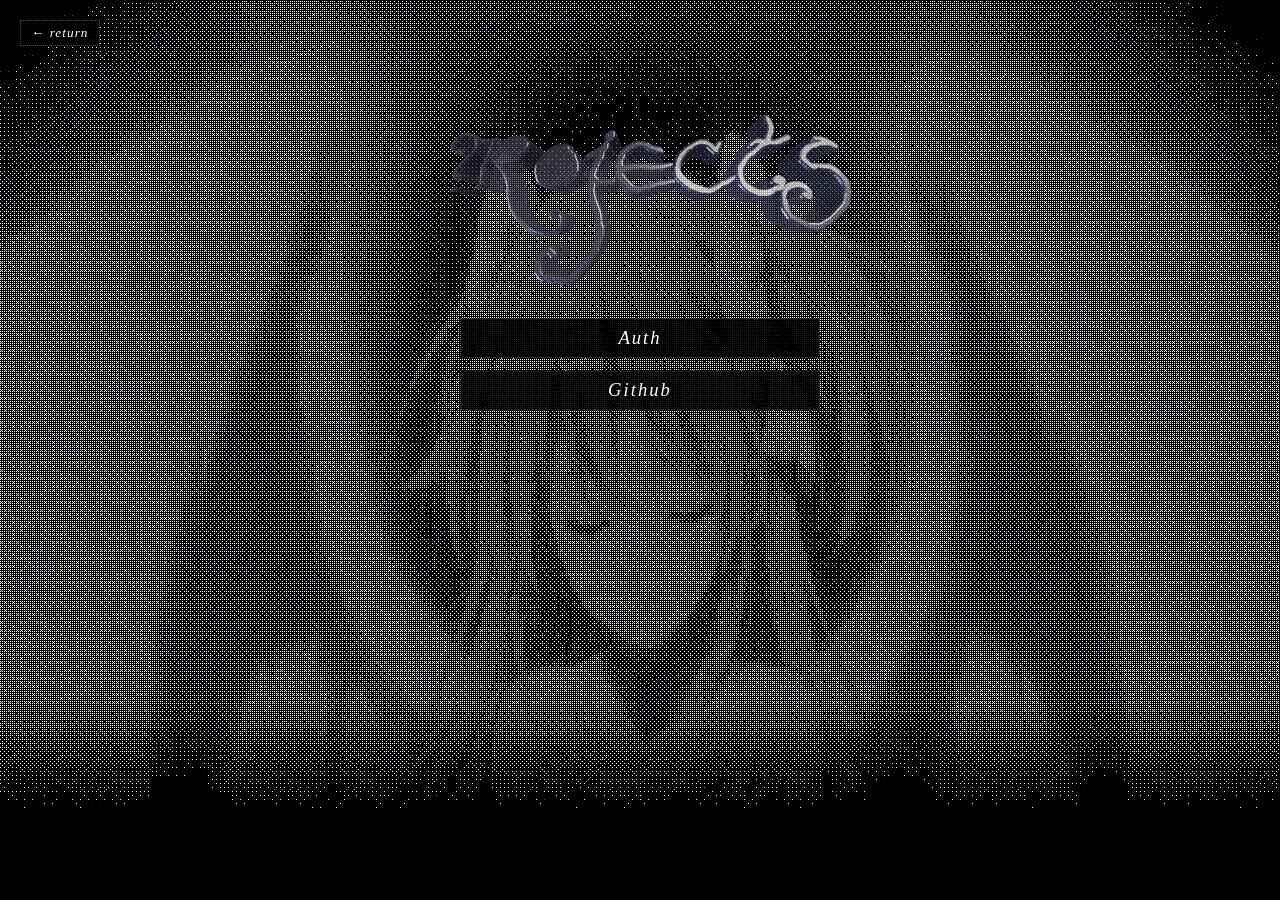
<file: projects.html>
<!doctype html>
<html lang="en">
    <head>
        <meta charset="UTF-8" />
        <meta content="width=device-width, initial-scale=1.0, maximum-scale=1.0, user-scalable=0" name="viewport" />
        <meta http-equiv="content-language" content="en-us" />
        <meta name="title" content="hate.移动 — Projects" />
        <meta property="og:type" content="website" />
        <meta property="og:site_name" content="hate.移动" />
        <meta name="description" content="hate.移动 Projects" />
        <meta property="og:title" content="hate.移动 — Projects" />
        <meta property="og:description" content="hate.移动 Projects" />
        <meta property="og:image" content="images/bg1.jpg" />
        <meta name="twitter:card" content="summary_large_image" />
        <meta name="twitter:image" content="images/bg1.jpg" />
        <title>hate.移动 Projects</title>
        <meta name="theme-color" content="#000000" />
        <link rel="icon" href="data:," />
        <link rel="stylesheet" href="css/style.css" />
        <script src="js/gsap.min.js"></script>
        <script src="js/three.min.js"></script>
        <script src="js/opentype.min.js"></script>
        <script src="js/TTFLoader.js"></script>
        <script src="js/bilboFont.js"></script>
        <script src="js/protect.js"></script>
        <style>
            @font-face {
                font-family: "Bilbo";
                src: url("fonts/bilboregular.ttf") format("truetype");
                font-weight: normal;
                font-style: normal;
            }
            .warning-toggle,
            .warning-banner,
            #settingsAlert,
            #settingsSet,
            #latestEntry,
            .statusWrapper,
            #openAbout,
            .aboutMe,
            .ageRating,
            .playerOpacity,
            #loading2,
            .overlayre3,
            .overlayre1,
            .overlayre2,
            .overlayScreen1,
            .overlayScreen2,
            .window1,
            #navigationClose,
            #button4,
            #navigation,
            #navigationTwo,
            .moonObject,
            .portfolioWorks,
            .pageTitle,
            .vulgateClementine {
                display: none !important;
            }
            .archives-back-btn {
                position: fixed;
                top: 20px;
                left: 20px;
                z-index: 600;
                background: rgba(0, 0, 0, 0.9);
                border: 1px dotted rgba(255, 255, 255, 0.3);
                color: #fff;
                font-size: 10pt;
                cursor: pointer;
                padding: 4px 10px;
                outline: none;
                font-style: italic;
                text-decoration: none;
                transition: background 0.3s ease, color 0.3s ease, border 0.3s ease;
                letter-spacing: 1px;
                opacity: 0;
                visibility: hidden;
                transform: translateX(-10px);
            }
            .archives-back-btn:hover {
                background: rgba(255, 255, 255, 0.95);
                color: #000;
                border: 1px solid #fff;
            }
            .archives-btn-group {
                position: fixed;
                top: calc(32vh + 30px);
                left: 50%;
                transform: translateX(-50%);
                z-index: 600;
                display: flex;
                flex-direction: column;
                gap: 12px;
                width: 360px;
                max-width: 90vw;
            }
            .archives-auth-btn {
                display: block;
                width: 100%;
                box-sizing: border-box;
                background: rgba(0, 0, 0, 0.9);
                border: 1px dotted rgba(255, 255, 255, 0.3);
                color: #fff;
                font-size: 14pt;
                cursor: pointer;
                padding: 8px 0;
                text-align: center;
                outline: none;
                font-style: italic;
                text-decoration: none;
                transition: background 0.3s ease, color 0.3s ease, border 0.3s ease;
                letter-spacing: 2px;
                opacity: 0;
                visibility: hidden;
                transform: translateY(15px);
            }
            .archives-auth-btn:hover {
                background: rgba(255, 255, 255, 0.95);
                color: #000;
                border: 1px solid #fff;
            }
            .page-transition-overlay {
                position: fixed;
                inset: 0;
                background: #000;
                z-index: 99999;
                pointer-events: none;
                opacity: 1;
            }
            .archives-popup-wrapper {
                position: fixed;
                top: 0;
                left: 0;
                width: 100%;
                height: 100%;
                display: flex;
                align-items: center;
                justify-content: center;
                z-index: 500;
            }
            .archives-popup {
                position: relative;
                width: 340px;
                background: rgba(10, 10, 14, 0.85);
                border: 1px solid rgba(255, 255, 255, 0.15);
                backdrop-filter: blur(16px);
                -webkit-backdrop-filter: blur(16px);
                overflow: hidden;
                opacity: 0;
                transform: translateY(20px);
            }
            .archives-popup::before {
                content: "";
                position: absolute;
                inset: 0;
                background: url("images/bayer.png") repeat;
                background-size: 64px 64px;
                mix-blend-mode: color-dodge;
                opacity: 0.08;
                pointer-events: none;
                z-index: 1;
            }
            .archives-list {
                position: relative;
                z-index: 2;
                max-height: 340px;
                overflow-y: auto;
                padding: 10px 16px 16px;
                display: flex;
                flex-direction: column;
                gap: 8px;
                scrollbar-width: thin;
                scrollbar-color: rgba(255, 255, 255, 0.15) transparent;
            }
            .archives-list::-webkit-scrollbar {
                width: 4px;
            }
            .archives-list::-webkit-scrollbar-track {
                background: transparent;
            }
            .archives-list::-webkit-scrollbar-thumb {
                background: rgba(255, 255, 255, 0.15);
                border-radius: 2px;
            }
            .archive-entry {
                display: block;
                width: 100%;
                padding: 10px 14px;
                font-size: 10pt;
                font-style: italic;
                letter-spacing: 1px;
                color: #fff;
                text-decoration: none;
                text-align: center;
                background: rgba(0, 0, 0, 0.9);
                outline: 1px dotted rgba(255, 255, 255, 0.3);
                border: none;
                cursor: pointer;
                opacity: 0;
                transform: translateY(12px);
                transition: all 0.3s ease;
                box-sizing: border-box;
                margin-bottom: 4px;
            }
            .archive-entry:hover {
                background: rgba(255, 255, 255, 0.95);
                color: #000;
                outline: 1px solid #fff;
            }
            .archives-3d {
                position: fixed;
                top: 12%;
                left: 50%;
                transform: translateX(-50%);
                width: 80vw;
                height: 20vh;
                z-index: 499;
                pointer-events: none;
                opacity: 0;
            }
            .archives-3d canvas {
                display: block;
                width: 100%;
                height: 100%;
            }
            * {
                -webkit-user-select: none !important;
                -moz-user-select: none !important;
                -ms-user-select: none !important;
                user-select: none !important;
                -webkit-touch-callout: none !important;
                -webkit-user-drag: none !important;
            }
        </style>
    </head>
    <body oncontextmenu="return false;">
        <div class="invertColors"></div>
        <div class="blackFade"></div>
        <img class="rainClouds" src="images/bg1.jpg" draggable="false" style="opacity: 1; visibility: inherit" /><a
            href="index.html"
            class="archives-back-btn"
            id="archivesBackBtn"
            >&larr; return</a
        >
        <div class="archives-btn-group" id="archivesBtnGroup">
            <a href="https://nomnomnom.xyz" class="archives-auth-btn" id="archivesAuthBtn" target="_blank" rel="noopener">Auth</a>
            <a href="https://github.com/moonvgc" class="archives-auth-btn" id="archivesBtn2">Github</a>
        </div>
        <div class="page-transition-overlay" id="pageTransitionOverlay"></div>
        <div class="archives-3d" id="archives3d"></div>
        <div class="flicker"></div>
        <div class="saturate"></div>
        <div class="coloradjust"></div>
        <div class="contrastadjust"></div>
        <div class="matrix"></div>
        <div class="matrix2"></div>
        <div class="matrix3"></div>
        <div class="matrix4"></div>
        <div class="matrix5"></div>
        <script>
            (function () {
                var container = document.getElementById("archives3d");
                if (
                    !container ||
                    typeof THREE === "undefined" ||
                    !THREE.TTFLoader ||
                    typeof BILBO_TTF_B64 === "undefined"
                )
                    return;
                var renderer;
                try {
                    renderer = new THREE.WebGLRenderer({ alpha: true, antialias: true });
                } catch (e) {
                    return;
                }
                renderer.setPixelRatio(Math.min(window.devicePixelRatio, 2));
                container.appendChild(renderer.domElement);
                var scene = new THREE.Scene();
                var camera = new THREE.PerspectiveCamera(45, 1, 0.1, 3000);
                var group = new THREE.Group();
                scene.add(group);
                var ambient = new THREE.AmbientLight(0xffffff, 0.55);
                scene.add(ambient);
                var key = new THREE.DirectionalLight(0xffffff, 1.3);
                key.position.set(200, 300, 420);
                scene.add(key);
                var rim = new THREE.DirectionalLight(0x7a8cff, 0.9);
                rim.position.set(-320, -220, 120);
                scene.add(rim);
                var material = new THREE.MeshStandardMaterial({
                    color: 0xffffff,
                    metalness: 0.9,
                    roughness: 0.25,
                    emissive: 0x1c1c30,
                    emissiveIntensity: 0.7,
                });
                var mesh = null;
                try {
                    var bin = atob(BILBO_TTF_B64);
                    var bytes = new Uint8Array(bin.length);
                    for (var i = 0; i < bin.length; i++) bytes[i] = bin.charCodeAt(i);
                    var font = new THREE.Font(new THREE.TTFLoader().parse(bytes.buffer));
                    var geo = new THREE.TextGeometry("Projects", {
                        font: font,
                        size: 60,
                        height: 16,
                        curveSegments: 12,
                        bevelEnabled: true,
                        bevelThickness: 2,
                        bevelSize: 1.5,
                        bevelOffset: 0,
                        bevelSegments: 3,
                    });
                    geo.computeBoundingBox();
                    var bb = geo.boundingBox;
                    var cx = (bb.max.x + bb.min.x) / 2,
                        cy = (bb.max.y + bb.min.y) / 2,
                        cz = (bb.max.z + bb.min.z) / 2;
                    mesh = new THREE.Mesh(geo, material);
                    mesh.position.set(-cx, -cy, -cz);
                    group.add(mesh);
                } catch (e) {
                    console.error("3D Projects failed", e);
                    return;
                }
                function fit() {
                    var w = container.clientWidth || window.innerWidth;
                    var h = container.clientHeight || window.innerHeight;
                    camera.aspect = w / h;
                    camera.updateProjectionMatrix();
                    renderer.setSize(w, h);
                    var z = Math.min(window.innerWidth, window.innerHeight) * 0.9;
                    camera.position.z = z;
                    if (mesh) {
                        var bb = mesh.geometry.boundingBox;
                        var targetPx = Math.min(window.innerWidth * 0.32, window.innerHeight * 0.42);
                        var visibleH = 2 * z * Math.tan((22.5 * Math.PI) / 180);
                        var pxPerUnit = h / visibleH;
                        var scale = targetPx / pxPerUnit / (bb.max.x - bb.min.x);
                        group.scale.setScalar(scale);
                    }
                }
                fit();
                window.addEventListener("resize", fit);
                var raf = 0,
                    start = performance.now();
                function loop(now) {
                    raf = requestAnimationFrame(loop);
                    var t = (now - start) / 1000;
                    group.rotation.x = -0.12 + Math.sin(t * 0.22) * 0.02;
                    group.rotation.y = Math.sin(t * 0.18) * 0.08;
                    group.rotation.z = Math.sin(t * 0.26) * 0.025;
                    group.position.y = Math.sin(t * 0.55) * 7;
                    group.position.z = 0;
                    renderer.render(scene, camera);
                }
                loop(start);
                if (typeof gsap !== "undefined") {
                    gsap.to(container, { opacity: 1, duration: 1.1, ease: "power2.out", delay: 0.45 });
                } else {
                    container.style.opacity = "1";
                }
                window.addEventListener("beforeunload", function () {
                    cancelAnimationFrame(raf);
                    renderer.dispose();
                });
            })();
        </script>
        <script>
            (function () {
                const overlay = document.getElementById("pageTransitionOverlay");
                if (overlay && typeof gsap !== "undefined") {
                    gsap.to(overlay, {
                        opacity: 0,
                        duration: 0.5,
                        ease: "power2.out",
                        onComplete: function () {
                            overlay.style.pointerEvents = "none";
                        }
                    });
                }
                window.addEventListener("pageshow", function (event) {
                    if (event.persisted && overlay) {
                        overlay.style.opacity = "0";
                        overlay.style.pointerEvents = "none";
                    }
                });
                if (typeof gsap !== "undefined") {
                    gsap.to(".archives-auth-btn", {
                        autoAlpha: 1,
                        y: 0,
                        duration: 0.6,
                        stagger: 0.1,
                        ease: "power2.out",
                        delay: 0.25
                    });
                    gsap.to("#archivesBackBtn", {
                        autoAlpha: 1,
                        x: 0,
                        duration: 0.5,
                        ease: "power2.out",
                        delay: 0.15
                    });
                }
                document.querySelectorAll(".archives-auth-btn[href='#']").forEach(function (btn) {
                    btn.addEventListener("click", function (e) {
                        e.preventDefault();
                    });
                });
                const backBtn = document.getElementById("archivesBackBtn");
                if (backBtn) {
                    backBtn.addEventListener("click", function (e) {
                        e.preventDefault();
                        const target = this.getAttribute("href") || "index.html";
                        if (overlay && typeof gsap !== "undefined") {
                            overlay.style.pointerEvents = "auto";
                            gsap.to(overlay, {
                                opacity: 1,
                                duration: 0.45,
                                ease: "power2.inOut",
                                onComplete: function () {
                                    window.location.href = target;
                                }
                            });
                        } else {
                            window.location.href = target;
                        }
                    });
                }
            })();
        </script>
    </body>
</html>
</file>
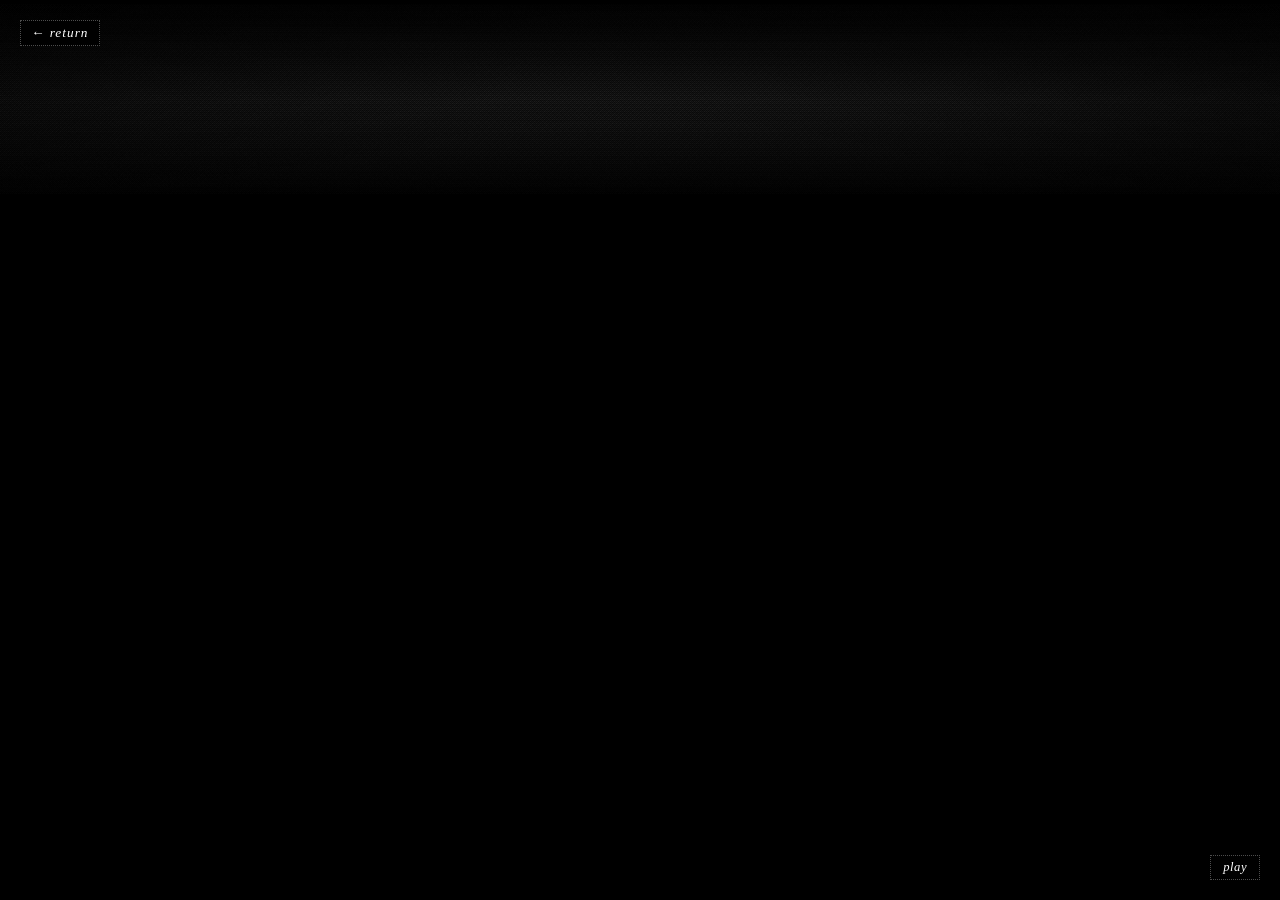
<file: secret.html>
<!doctype html>
<html lang="en">
    <head>
        <meta charset="UTF-8" />
        <meta content="width=device-width, initial-scale=1.0, maximum-scale=1.0, user-scalable=0" name="viewport" />
        <meta http-equiv="content-language" content="en-us" />
        <meta name="title" content="hate.移动 — secret" />
        <meta property="og:type" content="website" />
        <meta property="og:site_name" content="hate.移动" />
        <meta name="description" content="just another person to hate" />
        <meta property="og:title" content="hate.移动 — secret" />
        <meta property="og:image" content="images/bg.jpg" />
        <meta name="twitter:card" content="summary_large_image" />
        <meta name="twitter:image" content="images/bg.jpg" />
        <title>hate.移动 — secret</title>
        <meta name="theme-color" content="#000000" />
        <link rel="icon" href="data:," />
        <link rel="stylesheet" href="css/style.css" />
        <script src="js/gsap.min.js"></script>
        <script src="js/protect.js"></script>
        <style>
            @font-face {
                font-family: "Bilbo";
                src: url("fonts/bilboregular.ttf") format("truetype");
                font-weight: normal;
                font-style: normal;
            }
            @font-face {
                font-family: "SunandMoon";
                src: url("fonts/SunandMoon.ttf") format("truetype");
                font-weight: normal;
                font-style: normal;
            }

            .warning-toggle,
            .warning-banner,
            #settingsAlert,
            #settingsSet,
            #latestEntry,
            .statusWrapper,
            #openAbout,
            .aboutMe,
            .ageRating,
            .playerOpacity,
            #loading2,
            .overlayre3,
            .overlayre1,
            .overlayre2,
            .overlayScreen1,
            .overlayScreen2,
            .window1,
            #navigationClose,
            #button4,
            #navigation,
            #navigationTwo,
            .moonObject {
                display: none !important;
            }

            html,
            body {
                overflow: hidden !important;
                height: 100%;
            }

            .ba-stage {
                position: fixed;
                inset: 0;
                z-index: 1;
                overflow: hidden;
                background: #000;
            }
            .ba-video {
                position: absolute;
                inset: 0;
                width: 100%;
                height: 100%;
                object-fit: cover;
                object-position: center;
                background: #000;
                display: block;
                filter: grayscale(1) contrast(1.28) brightness(1.02);
                transition: filter 0.8s ease;
            }
            .ba-stage.playing .ba-video {
                filter: grayscale(1) contrast(1.36) brightness(1.06);
            }
            .ba-dither {
                position: absolute;
                inset: -2px;
                z-index: 3;
                pointer-events: none;
                background-image: url("images/bayer.png");
                background-repeat: repeat;
                background-size: 4px 4px;
                mix-blend-mode: overlay;
                opacity: 0.55;
            }
            .ba-scan {
                position: absolute;
                inset: 0;
                z-index: 4;
                pointer-events: none;
                background: repeating-linear-gradient(
                    to bottom,
                    rgba(0, 0, 0, 0.28) 0px,
                    rgba(0, 0, 0, 0.28) 1px,
                    rgba(0, 0, 0, 0) 1px,
                    rgba(0, 0, 0, 0) 3px
                );
                opacity: 0.35;
            }
            .ba-vignette {
                position: absolute;
                inset: 0;
                z-index: 5;
                pointer-events: none;
                background: radial-gradient(ellipse at center, transparent 48%, rgba(0, 0, 0, 0.62) 100%);
            }
            .ba-roll {
                position: absolute;
                left: 0;
                right: 0;
                height: 22%;
                z-index: 4;
                pointer-events: none;
                background: linear-gradient(to bottom, transparent, rgba(255, 255, 255, 0.05), transparent);
                mix-blend-mode: screen;
                animation: baRoll 7s linear infinite;
            }
            @keyframes baRoll {
                0% {
                    top: -30%;
                }
                100% {
                    top: 110%;
                }
            }

            .ba-back {
                position: fixed;
                top: 20px;
                left: 20px;
                z-index: 7500;
                background: rgba(0, 0, 0, 0.9);
                border: 1px dotted rgba(255, 255, 255, 0.3);
                color: #fff;
                font-family: Georgia, "Times New Roman", serif;
                font-size: 10pt;
                font-style: italic;
                letter-spacing: 1px;
                text-decoration: none;
                cursor: pointer;
                padding: 4px 10px;
                outline: none;
                opacity: 0;
                visibility: hidden;
                transform: translateX(-10px);
                transition: background 0.3s ease, color 0.3s ease, border 0.3s ease, opacity 0.5s ease,
                    transform 0.5s ease, visibility 0.5s;
            }
            .ba-back.show {
                opacity: 1;
                visibility: visible;
                transform: translateX(0);
            }
            .ba-back:hover {
                background: rgba(255, 255, 255, 0.95);
                color: #000;
                border: 1px solid #fff;
            }

            .ba-controls {
                position: fixed;
                right: 20px;
                bottom: 20px;
                z-index: 600;
                display: flex;
                gap: 8px;
                opacity: 0;
                visibility: hidden;
                transform: translateY(12px);
                transition: opacity 0.5s ease, transform 0.5s ease, visibility 0.5s;
            }
            .ba-controls.show {
                opacity: 1;
                visibility: visible;
                transform: translateY(0);
            }
            .ba-ctrl {
                background: rgba(0, 0, 0, 0.9);
                border: 1px dotted rgba(255, 255, 255, 0.3);
                color: #fff;
                font-family: Georgia, "Times New Roman", serif;
                font-size: 9.5pt;
                font-style: italic;
                letter-spacing: 0.5px;
                cursor: pointer;
                padding: 4px 12px;
                outline: none;
                transition: all 0.3s ease;
            }
            .ba-ctrl:hover {
                background: rgba(255, 255, 255, 0.95);
                color: #000;
                border: 1px solid #fff;
            }

            .matrix {
                opacity: 0.34 !important;
            }
            .matrix2 {
                opacity: 0.05 !important;
            }
            .matrix3 {
                opacity: 0.4 !important;
                mix-blend-mode: overlay !important;
            }
            .contrastadjust {
                display: none !important;
            }

            @media (max-width: 900px) {
                .ba-ctrl {
                    font-size: 8.5pt;
                    padding: 4px 9px;
                }
                .ba-controls {
                    right: 12px;
                    bottom: 14px;
                }
            }
        </style>
    </head>
    <body oncontextmenu="return false;">
        <div class="invertColors"></div>
        <div class="blackFade"></div>
        <img class="rainClouds" src="images/bg.jpg" draggable="false" style="opacity: 1; visibility: inherit" />

        <div class="ba-stage" id="baStage">
            <video
                class="ba-video"
                id="baVideo"
                src="media/badapple.mp4"
                preload="auto"
                playsinline
                webkit-playsinline
            ></video>
            <div class="ba-dither"></div>
            <div class="ba-scan"></div>
            <div class="ba-roll"></div>
            <div class="ba-vignette"></div>
        </div>

        <a href="index.html" class="ba-back" id="baBack">&larr; return</a>

        <div class="ba-controls" id="baControls">
            <button class="ba-ctrl" id="baToggle">pause</button>
        </div>

        <div class="page-transition-overlay" id="pageTransitionOverlay"></div>
        <div class="site-sign">hate.移动</div>
        <div class="flicker"></div>
        <div class="saturate"></div>
        <div class="coloradjust"></div>
        <div class="matrix"></div>
        <div class="matrix2"></div>
        <div class="matrix3"></div>
        <div class="matrix4"></div>
        <div class="matrix5"></div>

        <script>
            (function () {
                var video = document.getElementById("baVideo");
                var stage = document.getElementById("baStage");
                var controls = document.getElementById("baControls");
                var backBtn = document.getElementById("baBack");
                var toggleBtn = document.getElementById("baToggle");
                var overlay = document.getElementById("pageTransitionOverlay");
                if (!video || !stage) return;

                video.volume = 0.85;
                video.loop = true;

                function isFullscreen() {
                    return !!(document.fullscreenElement || document.webkitFullscreenElement);
                }

                function requestFS() {
                    if (isFullscreen()) return;
                    var el = document.documentElement;
                    if (el.requestFullscreen) {
                        el.requestFullscreen().catch(function () {});
                    } else if (el.webkitRequestFullscreen) {
                        el.webkitRequestFullscreen();
                    } else if (video.webkitEnterFullscreen) {
                        video.webkitEnterFullscreen();
                    }
                }

                function exitFS() {
                    if (document.exitFullscreen && document.fullscreenElement) {
                        document.exitFullscreen().catch(function () {});
                    } else if (document.webkitExitFullscreen && document.webkitFullscreenElement) {
                        document.webkitExitFullscreen();
                    }
                }

                function showChrome() {
                    if (controls) controls.classList.add("show");
                    if (backBtn) backBtn.classList.add("show");
                }

                function tryPlay() {
                    var p = video.play();
                    if (p && p.catch) p.catch(function () {});
                }

                showChrome();
                if (toggleBtn && video.paused) toggleBtn.textContent = "play";
                tryPlay();
                window.addEventListener("load", tryPlay);

                video.addEventListener("play", function () {
                    stage.classList.add("playing");
                    showChrome();
                    if (toggleBtn) toggleBtn.textContent = "pause";
                });
                video.addEventListener("pause", function () {
                    stage.classList.remove("playing");
                    if (toggleBtn) toggleBtn.textContent = "play";
                });

                if (toggleBtn) {
                    toggleBtn.addEventListener("click", function () {
                        if (video.paused) {
                            video.play().catch(function () {});
                        } else {
                            video.pause();
                        }
                    });
                }

                requestFS();

                var armed = true;
                function tryEnterFullscreen(e) {
                    if (!armed) return;
                    var t = e && e.target;
                    if (t && t.closest && t.closest(".ba-back, .ba-controls")) return;
                    armed = false;
                    if (!isFullscreen()) requestFS();
                    tryPlay();
                }
                ["pointerdown", "pointerup", "mousedown", "touchstart", "touchend", "keydown", "click"].forEach(
                    function (ev) {
                        document.addEventListener(ev, tryEnterFullscreen, true);
                    }
                );

                document.addEventListener("keydown", function (e) {
                    var k = (e.key || "").toLowerCase();
                    if (k === "escape") {
                    } else if (k === " ") {
                        e.preventDefault();
                        if (video.paused) video.play().catch(function () {});
                        else video.pause();
                    } else if (k === "f") {
                        if (isFullscreen()) exitFS();
                        else requestFS();
                    }
                });

                if (backBtn) backBtn.classList.add("show");
                if (overlay && typeof gsap !== "undefined") {
                    gsap.fromTo(overlay, { opacity: 1 }, { opacity: 0, duration: 0.6, ease: "power2.out" });
                    overlay.style.pointerEvents = "none";
                } else if (overlay) {
                    overlay.style.opacity = "0";
                    overlay.style.pointerEvents = "none";
                }
                window.addEventListener("pageshow", function (event) {
                    if (event.persisted && overlay) {
                        overlay.style.opacity = "0";
                        overlay.style.pointerEvents = "none";
                    }
                });

                if (backBtn) {
                    backBtn.addEventListener("click", function (e) {
                        e.preventDefault();
                        try {
                            video.pause();
                        } catch (err) {}
                        var target = this.getAttribute("href") || "index.html";
                        if (overlay && typeof gsap !== "undefined") {
                            overlay.style.pointerEvents = "auto";
                            gsap.to(overlay, {
                                opacity: 1,
                                duration: 0.45,
                                ease: "power2.inOut",
                                onComplete: function () {
                                    window.location.href = target;
                                },
                            });
                        } else {
                            window.location.href = target;
                        }
                    });
                }
            })();
        </script>

        <script>
            (function () {
                var fullText = "B A D  A P P L E";
                var currentText = "B";
                var index = 1;
                var isTyping = true;
                function animateTitle() {
                    if (isTyping) {
                        currentText += fullText.charAt(index);
                        index++;
                        document.title = currentText;
                        if (index >= fullText.length) {
                            isTyping = false;
                            setTimeout(animateTitle, 2000);
                            return;
                        }
                        setTimeout(animateTitle, 300);
                    } else {
                        currentText = "B";
                        index = 1;
                        isTyping = true;
                        document.title = currentText;
                        setTimeout(animateTitle, 300);
                    }
                }
                setTimeout(animateTitle, 300);
            })();
        </script>
    </body>
</html>
</file>
<file: css/style.css>
img {
    -webkit-user-drag: none;
    -khtml-user-drag: none;
    -moz-user-drag: none;
    -o-user-drag: none;
    user-drag: none;
}
#status p {
    border-style: solid;
    border-color: #fff;
    border-width: 0 0 1px 1px;
    text-align: right;
}
.commissionVancacy {
    display: inline-block;
    color: #000;
    padding: 4px;
    background-color: #fff;
}
.pageTitle {
    visibility: hidden !important;
    z-index: 5;
    position: fixed;
    top: calc(50% + -6px);
    -webkit-transform: translateY(-50%);
    -ms-transform: translateY(-50%);
    transform: translateY(-50%);
    left: 20px;
    font-size: 35pt;
}
.pageTitle .fields {
    white-space: nowrap;
    position: absolute;
    font-size: 12pt;
    opacity: 0.3;
    left: 75%;
    top: 40px;
}
.grayed {
    opacity: 0.1 !important;
    pointer-events: none;
}
.rainClouds {
    visibility: hidden;
    position: fixed;
    z-index: -1;
    width: 100%;
    -webkit-filter: contrast(0.4) brightness(0.3);
    filter: contrast(0.4) brightness(0.3);
    height: 120vh;
    -webkit-mask-image: -webkit-gradient(linear, left bottom, left top, from(transparent), color-stop(35%, #000));
    -webkit-mask-image: linear-gradient(to top, transparent, #000 35%);
}
.settings-header {
    display: flex;
    justify-content: space-between;
    align-items: center;
    padding: 16px 20px;
    background: rgba(255, 255, 255, 0.03);
    border-bottom: 1px solid rgba(255, 255, 255, 0.08);
}
.settings-title {
    font-size: 12px;
    font-weight: 600;
    letter-spacing: 3px;
    color: rgba(255, 255, 255, 0.9);
    text-transform: uppercase;
}
.settings-close {
    background: none;
    border: none;
    color: rgba(255, 255, 255, 0.5);
    font-size: 24px;
    line-height: 1;
    cursor: pointer;
    padding: 0;
    width: 28px;
    height: 28px;
    display: flex;
    align-items: center;
    justify-content: center;
    border-radius: 6px;
    transition: all 0.2s ease;
}
.settings-close:hover {
    color: #fff;
    background: rgba(255, 255, 255, 0.1);
}
.settings-content {
    padding: 24px 20px;
    display: flex;
    flex-direction: column;
    gap: 20px;
}
.setting-item {
    display: flex;
    flex-direction: column;
    gap: 8px;
}
.setting-item-inline {
    flex-direction: row;
    justify-content: space-between;
    align-items: center;
}
.setting-label {
    font-size: 11px;
    text-transform: uppercase;
    letter-spacing: 1.5px;
    color: rgba(255, 255, 255, 0.6);
    font-weight: 500;
}
.setting-item-inline .setting-label {
    margin-bottom: 0;
}
.setting-hint {
    font-size: 10px;
    color: rgba(255, 255, 255, 0.3);
    text-transform: uppercase;
    letter-spacing: 1px;
}
.toggle-switch {
    position: relative;
    width: 48px;
    height: 26px;
    cursor: pointer;
}
.toggle-switch input {
    opacity: 0;
    width: 0;
    height: 0;
}
.toggle-slider {
    position: absolute;
    top: 0;
    left: 0;
    right: 0;
    bottom: 0;
    background: rgba(255, 255, 255, 0.1);
    border-radius: 26px;
    transition: all 0.3s ease;
    border: 1px solid rgba(255, 255, 255, 0.1);
}
.toggle-slider:before {
    content: "";
    position: absolute;
    height: 18px;
    width: 18px;
    left: 3px;
    bottom: 3px;
    background: rgba(255, 255, 255, 0.7);
    border-radius: 50%;
    transition: all 0.3s ease;
    box-shadow: 0 2px 4px rgba(0, 0, 0, 0.2);
}
.toggle-switch input:checked + .toggle-slider {
    background: rgba(255, 255, 255, 0.9);
    border-color: rgba(255, 255, 255, 0.9);
}
.toggle-switch input:checked + .toggle-slider:before {
    transform: translateX(22px);
    background: #000;
}
.settings-footer {
    padding: 0 20px 20px;
}
#myIframe {
    display: none;
    top: 0;
    width: 100%;
    height: 100%;
    border: none;
    position: fixed;
    right: 0;
    z-index: 9994 !important;
    opacity: 0;
}
.invertColors {
    z-index: 9999;
    opacity: 0;
    pointer-events: none;
    position: fixed;
    -webkit-backdrop-filter: invert(1) grayscale();
    backdrop-filter: invert(1) grayscale();
    width: 100%;
    height: 100%;
}
.invisible {
    opacity: 0 !important;
}
.vulgateClementine {
    pointer-events: none;
    width: 25%;
    z-index: 4;
    position: fixed;
    text-align: left;
    top: 50%;
    -webkit-transform: translateY(-50%);
    -ms-transform: translateY(-50%);
    transform: translateY(-50%);
    left: 20px;
}
.vulgateClementine p:last-child {
    text-align: right;
    font-style: italic;
}
.vulgateClementine span {
    color: #d6d6d6;
    background-color: #000;
    opacity: 0;
    font-size: 14pt;
}
.tagMenu {
    background-color: #ffffff00;
    padding: 2px;
    left: 10px;
    position: relative;
    width: 10vw;
    display: block;
    -webkit-transition: 0.3s ease;
    -o-transition: 0.3s ease;
    transition: 0.3s ease;
    -webkit-transform-origin: left;
    -ms-transform-origin: left;
    transform-origin: left;
    cursor: pointer;
}
.tagMenu:hover {
    scale: 1.2;
    width: 12vw;
    background-color: #000;
    color: #fff;
}
:root {
    --main: white;
    --main2: yellow;
}
body {
    background-color: #000;
    margin: 0;
    color: #fff;
    overflow: hidden !important;
}
html {
    cursor: crosshair;
    -webkit-user-select: none;
    -moz-user-select: none;
    -ms-user-select: none;
    user-select: none;
}
.noMouse {
    pointer-events: none;
}
a {
    text-decoration: none;
    color: unset;
}
.scrolltag {
    position: relative;
    top: -65px;
}
.text {
    opacity: 0;
    -webkit-transform: translateY(20px);
    -ms-transform: translateY(20px);
    transform: translateY(20px);
    display: inline-block;
}
.portfolioWorks {
    width: 100%;
    visibility: visible;
    z-index: 3;
    position: fixed;
    bottom: 25%;
    font-size: 20pt;
    font-style: italic;
    background-color: red;
}
.work {
    -webkit-transition: 0.2s ease;
    -o-transition: 0.2s ease;
    transition: 0.2s ease;
    margin-top: 12px;
}
.work span {
    outline: 1px solid #000;
    margin: 0;
    width: 100%;
    -webkit-box-sizing: border-box;
    box-sizing: border-box;
    text-align: center;
}
.work span:hover {
    background-color: #000 !important;
    outline: 1px dotted #fff;
    color: #fff !important;
}
#content {
    display: none;
    position: absolute;
    z-index: 9995;
    background: rgba(0, 0, 0, 0.8);
    padding: 10px;
    left: 50px;
    top: 60px;
    -webkit-backdrop-filter: blur(4px);
    backdrop-filter: blur(4px);
}
a[data-fancybox] {
    background-color: transparent !important;
}
body::-webkit-scrollbar {
    display: none;
}
body::-webkit-scrollbar-track {
    display: none;
}
body::-webkit-scrollbar-thumb {
    display: none;
}
html {
    scrollbar-width: none;
    scrollbar-color: #888 transparent;
    min-width: 0;
}
.transitionAfter {
    -webkit-transition: 0.5s cubic-bezier(0.8, -0.21, 0.22, 1.26);
    -o-transition: 0.5s cubic-bezier(0.8, -0.21, 0.22, 1.26);
    transition: 0.5s cubic-bezier(0.8, -0.21, 0.22, 1.26);
}
.DisplayNone {
    display: none;
}
.notInteractable {
    pointer-events: none;
}
.blurXi {
    -webkit-filter: blur(1px) drop-shadow(2px 2px 5px #000) grayscale(1) brightness(0.7) !important;
    filter: blur(1px) drop-shadow(2px 2px 5px #000) grayscale(1) brightness(0.7) !important;
    translate: -190px 10px;
}
.blur1 {
    -webkit-filter: blur(1px) brightness(0.6);
    filter: blur(1px) brightness(0.6);
}
.blur2 {
    -webkit-filter: blur(2px) brightness(0.4);
    filter: blur(2px) brightness(0.4);
}
.view {
    pointer-events: none;
    width: 100% !important;
    height: 100% !important;
    position: fixed;
    -webkit-filter: grayscale() contrast(1.5) opacity(0.06);
    filter: grayscale() contrast(1.5) opacity(0.06);
    -webkit-mask-image: -webkit-gradient(linear, left bottom, left top, from(transparent), color-stop(25%, #000));
    -webkit-mask-image: linear-gradient(to top, transparent, #000 25%);
    mask-image: -webkit-gradient(linear, left bottom, left top, from(transparent), color-stop(25%, #000));
    mask-image: linear-gradient(to top, transparent, #000 25%);
    margin: 0;
    top: 0;
    z-index: 10;
    background-color: #000;
}
.blackandwhitemode {
    background-color: #fff;
    mix-blend-mode: color;
}
.invertedmode {
    background-color: #eee;
    mix-blend-mode: difference;
}
.graymode {
    background-color: #3d3d3d;
    mix-blend-mode: difference;
}
.funkymode {
    background-color: #002149;
    mix-blend-mode: difference;
}
.overlay {
    opacity: 0;
    pointer-events: none;
    position: fixed;
    top: 0;
    left: 0;
    width: 100%;
    height: 100%;
    mix-blend-mode: exclusion;
    background-repeat: repeat;
    background-size: 2px;
    z-index: 1;
}
.overlayBlack {
    display: none;
    opacity: 0;
    background: #000;
    margin: 0 !important;
    position: absolute;
    z-index: 0 !important;
    width: 100%;
    height: 100%;
    margin: 0 !important;
    pointer-events: none;
}
blockquote p:first-line {
    font-variant: small-caps;
}
#loading2 {
    z-index: 9997;
    display: -webkit-box;
    display: -ms-flexbox;
    display: flex;
    background-color: rgba(0, 0, 0, 0.7);
    -webkit-backdrop-filter: blur(5px);
    backdrop-filter: blur(5px);
    -webkit-box-pack: center;
    -ms-flex-pack: center;
    justify-content: center;
    -webkit-box-align: center;
    -ms-flex-align: center;
    align-items: center;
    position: fixed;
    width: 100%;
    height: 100%;
    text-align: center;
    background-color: #000;
    left: 50%;
    top: 50%;
    -webkit-transform: translate(-50%, -50%);
    -ms-transform: translate(-50%, -50%);
    transform: translate(-50%, -50%);
}
.dropbtn {
    background: 0 0;
    color: #000;
    border: none;
    cursor: pointer;
}
.languageImage {
    width: 50%;
}
#backgroundImageContainer {
    right: 0;
    width: 100px;
    height: 100%;
    background-position: right center;
    background-size: 80px;
    background-repeat: no-repeat;
    position: absolute;
    -webkit-filter: contrast(1.5) grayscale();
    filter: contrast(1.5) grayscale();
}
#albumArt {
    display: none;
}
#currentlylisteningto {
    font-weight: 700;
    color: #333;
}
#durationContainer {
    display: -webkit-box;
    display: -ms-flexbox;
    display: flex;
    -webkit-box-align: center;
    -ms-flex-align: center;
    align-items: center;
    margin-left: auto;
    -webkit-box-orient: horizontal;
    -webkit-box-direction: normal;
    -ms-flex-direction: row;
    flex-direction: row;
}
@-webkit-keyframes fade {
    0% {
        opacity: 1;
    }
    100% {
        opacity: 0;
    }
}
@keyframes fade {
    0% {
        opacity: 1;
    }
    100% {
        opacity: 0;
    }
}
.hiddenobject {
    position: relative;
    top: -100vw !important;
}
.bold {
    font-weight: 700;
}
.center {
    text-align: center;
}
.logo {
    text-align: center;
    padding: 20px;
}
.address {
    text-align: center;
    margin-bottom: 10px;
}
.transactionDetails {
    display: -webkit-box;
    display: -ms-flexbox;
    display: flex;
    -webkit-box-pack: justify;
    -ms-flex-pack: justify;
    justify-content: space-between;
    margin: 0 10px 10px;
}
.transactionDetails .detail {
    text-transform: uppercase;
}
.centerItem {
    display: -webkit-box;
    display: -ms-flexbox;
    display: flex;
    -webkit-box-pack: center;
    -ms-flex-pack: center;
    justify-content: center;
    margin-bottom: 8px;
}
.survey {
    text-align: center;
    margin-bottom: 12px;
}
.paymentDetails {
    display: -webkit-box;
    display: -ms-flexbox;
    display: flex;
    -webkit-box-pack: justify;
    -ms-flex-pack: justify;
    justify-content: space-between;
    margin: 0 auto;
    width: 150px;
}
.creditDetails {
    margin: 10px auto;
    width: 100%;
    text-transform: uppercase;
}
.returnPolicy {
    margin: 10px 20px;
    width: 220px;
    display: -webkit-box;
    display: -ms-flexbox;
    display: flex;
    -webkit-box-pack: justify;
    -ms-flex-pack: justify;
    justify-content: space-between;
}
.coupons {
    margin-top: 20px;
}
.tripSummary {
    margin: auto;
    width: 255px;
}
.tripSummary .item {
    display: -webkit-box;
    display: -ms-flexbox;
    display: flex;
    -webkit-box-pack: justify;
    -ms-flex-pack: justify;
    justify-content: space-between;
    margin: auto;
    width: 220px;
}
.feedback {
    margin: 20px auto;
}
.feedback h3.clickBait {
    font-weight: 700;
    text-align: center;
    margin: 10px 0;
}
.feedback h4.web {
    font-weight: 700;
    text-align: center;
    margin: 10px 0;
}
.feedback .break {
    text-align: center;
    font-weight: 700;
    margin: 10px 0;
}
.couponContainer {
    border-top: 1px dashed #1f1f1f;
    margin-bottom: 20px;
}
.couponContainer .discount {
    text-align: center;
    margin-bottom: 10px;
}
.couponContainer .discountDetails {
    text-align: center;
    margin-bottom: 15px;
}
.couponContainer .legal {
    margin-bottom: 12px;
}
.couponContainer .expiration {
    display: -webkit-box;
    display: -ms-flexbox;
    display: flex;
    -webkit-box-pack: justify;
    -ms-flex-pack: justify;
    justify-content: space-between;
    margin: 10px;
}
.couponContainer .couponBottom {
    text-align: center;
}
.cm {
    visibility: hidden;
    pointer-events: none;
    position: fixed;
    top: 0;
    width: 100% !important;
    height: 100% !important;
    z-index: 1 !important;
    -webkit-filter: brightness(1) contrast(0.9) saturate(0) invert(0);
    filter: brightness(1) contrast(0.9) saturate(0) invert(0);
    -webkit-mask-image: -webkit-gradient(linear, left bottom, left top, from(transparent), color-stop(80%, #000));
    -webkit-mask-image: linear-gradient(to top, transparent, #000 80%);
}
.cmInverted {
    -webkit-filter: brightness(3) contrast(1) saturate(0) invert(1) !important;
    filter: brightness(3) contrast(1) saturate(0) invert(1) !important;
    -webkit-mask-image: -webkit-gradient(
        linear,
        left bottom,
        left top,
        from(transparent),
        color-stop(180%, #000)
    ) !important;
    -webkit-mask-image: linear-gradient(to top, transparent, #000 180%) !important;
}
.colorInvert {
    -webkit-filter: invert(1) !important;
    filter: invert(1) !important;
}
.cm2 {
    opacity: 0;
    pointer-events: none;
    position: fixed;
    top: 0;
    width: 100% !important;
    height: 100% !important;
    z-index: 4 !important;
    -webkit-filter: grayscale() contrast(2) brightness(0.5) opacity(0.5);
    filter: grayscale() contrast(2) brightness(0.5) opacity(0.5);
    mix-blend-mode: lighten;
    mask-image: -webkit-gradient(linear, left top, left bottom, from(transparent), color-stop(55%, #000));
    mask-image: linear-gradient(to bottom, transparent, #000 55%);
    -webkit-mask-image: -webkit-gradient(linear, left top, left bottom, from(transparent), color-stop(55%, #000));
    -webkit-mask-image: linear-gradient(to bottom, transparent, #000 55%);
}
.cm3 {
    opacity: 0;
    pointer-events: none;
    position: fixed;
    top: 0;
    width: 100% !important;
    height: 100% !important;
    z-index: 1 !important;
    -webkit-filter: brightness(0.7) contrast(1.1) saturate(0);
    filter: brightness(0.7) contrast(1.1) saturate(0);
}
.cm4 {
    visibility: hidden;
    opacity: 1;
    pointer-events: none;
    position: fixed;
    top: 0;
    width: 100% !important;
    height: 100% !important;
    z-index: 0 !important;
    -webkit-filter: brightness(1.2) contrast(1) saturate(0);
    filter: brightness(1.2) contrast(1) saturate(0);
}
.colorbackgroundcm2 {
    display: none;
    pointer-events: none;
    position: fixed;
    width: 100vw;
    height: 100vh;
    background-color: var(--main2);
    z-index: 3;
    mix-blend-mode: multiply;
}
.flicker {
    z-index: 6000;
    pointer-events: none;
    position: fixed;
    height: 1000%;
    width: 1000%;
    bottom: 0;
    top: 0;
    right: 0;
    left: 0;
}
@-webkit-keyframes flicker {
    0% {
        -webkit-backdrop-filter: brightness(100%) contrast(100%);
        backdrop-filter: brightness(100%) contrast(100%);
    }
    100% {
        -webkit-backdrop-filter: brightness(95%) contrast(100%);
        backdrop-filter: brightness(95%) contrast(100%);
    }
}
@keyframes flicker {
    0% {
        -webkit-backdrop-filter: brightness(100%) contrast(100%);
        backdrop-filter: brightness(100%) contrast(100%);
    }
    100% {
        -webkit-backdrop-filter: brightness(95%) contrast(100%);
        backdrop-filter: brightness(95%) contrast(100%);
    }
}
.contrastadjust {
    z-index: 3;
    pointer-events: none;
    -webkit-backdrop-filter: contrast(6.5) brightness(5) saturate(0.2) brightness(4);
    backdrop-filter: contrast(6.5) brightness(5) saturate(0.2) brightness(4);
    position: fixed;
    height: 1000%;
    width: 1000%;
    bottom: 0;
    top: 0;
    right: 0;
    left: 0;
}
.matrix {
    z-index: 2;
    pointer-events: none;
    position: fixed;
    height: 1000%;
    width: 1000%;
    bottom: 0;
    top: 0;
    right: 0;
    opacity: 0.7;
    left: 0;
    background-image: url(../images/bayer.png);
    background-size: 0.5em;
    -webkit-filter: contrast(0.45);
    filter: contrast(0.45);
    background-attachment: fixed;
    text-align: center;
    mix-blend-mode: color-dodge;
    -ms-interpolation-mode: nearest-neighbor;
    image-rendering: -webkit-optimize-contrast;
    image-rendering: -moz-crisp-edges;
    image-rendering: -o-pixelated;
    image-rendering: pixelated;
}
.matrix2 {
    z-index: 2;
    pointer-events: none;
    position: fixed;
    height: 1000%;
    width: 1000%;
    bottom: 0;
    top: 0;
    right: 0;
    left: 0;
    background: url(../images/grain.gif);
    background-attachment: fixed;
    text-align: center;
    opacity: 0.025;
    mix-blend-mode: overlay;
    -ms-interpolation-mode: nearest-neighbor !important;
    image-rendering: -webkit-optimize-contrast !important;
    image-rendering: -moz-crisp-edges !important;
    image-rendering: -o-pixelated !important;
    image-rendering: pixelated !important;
}
.matrix3 {
    z-index: 5;
    pointer-events: none;
    position: fixed;
    height: 1000%;
    width: 1000%;
    bottom: 0;
    top: 0;
    right: 0;
    opacity: 1;
    left: 0;
    -webkit-filter: grayscale();
    filter: grayscale();
    background-image: url(../images/bayer.png);
    -ms-interpolation-mode: nearest-neighbor;
    image-rendering: -webkit-optimize-contrast;
    image-rendering: -moz-crisp-edges;
    image-rendering: -o-pixelated;
    image-rendering: pixelated;
    background-attachment: fixed;
    mix-blend-mode: color-dodge;
    text-align: center;
}
.matrix4 {
    z-index: 99;
    pointer-events: none;
    position: fixed;
    height: 1000%;
    width: 1000%;
    bottom: 0;
    top: 0;
    right: 0;
    left: 0;
    background-image: url(../images/pixelscreen.jpg);
    -ms-interpolation-mode: nearest-neighbor;
    image-rendering: -webkit-optimize-contrast;
    image-rendering: -moz-crisp-edges;
    image-rendering: -o-pixelated;
    image-rendering: pixelated;
    mix-blend-mode: color-dodge;
    text-align: center;
    mix-blend-mode: hue;
    display: none;
}
#divFrom {
    position: fixed;
    bottom: 0;
    z-index: 9994;
    opacity: 0.2;
    font-size: 10pt;
}
@media only screen and (max-width: 1024px) {
    #durationContainer {
        width: 100% !important;
    }
}
@media only screen and (max-width: 800px) {
    .rainClouds {
        position: fixed;
        z-index: -1;
        height: 90vh;
    }
    .input-container textarea {
        width: calc(100vw - 144px);
    }
    .vulgateClementine {
        left: 50%;
        -webkit-transform-origin: bottom;
        -ms-transform-origin: bottom;
        transform-origin: bottom;
        bottom: 100px;
        -webkit-transform: translateX(-50%);
        -ms-transform: translateX(-50%);
        transform: translateX(-50%);
        width: 90%;
        top: unset;
    }
    .vulgateClementine span {
        border: 2px solid #000;
        font-size: 13pt;
    }
    .vulgateClementine p:last-child {
        text-align: right;
    }
    .pageTitle {
        pointer-events: none;
        z-index: 0;
        left: 50%;
        -webkit-transform: translateX(-50%);
        -ms-transform: translateX(-50%);
        transform: translateX(-50%);
        top: 40px;
    }
    #system-specs {
        padding-left: 10px;
        margin: 15px;
        color: black;
        font-size: 13px;
        border-left: 1px solid #ccc;
        background-color: #fff;
        filter: invert() brightness(1.4);
    }
    #status div {
        margin: 10px;
    }
    #status p {
        padding: 10px;
        background-color: #000;
        border-width: unset;
        text-align: center;
    }
    .portfolioWorks * {
        font-size: 25pt !important;
    }
    #clickheremenu {
        width: 30px !important;
        max-width: unset;
    }
    .work p {
        font-size: 30pt;
    }
    #divFrom {
        font-size: 5pt;
    }
    t #menuMobile a {
        padding: 10px;
    }
}
#minecraftStatus {
    font-size: 14px;
    margin: 15px;
    border-left: 1px solid #ccc;
    background-color: #fff;
}
#minecraftStatus p {
    width: 100%;
    border-style: solid;
    border-color: #fff;
    border-width: 0 0 1px 1px;
    text-align: right;
}
.status-title {
    font-size: 20px;
    font-weight: 700;
}
#minecraftStatus,
#status,
#systemSpecs {
    background-color: #000;
    padding: 15px;
    margin-bottom: 20px;
}
.chart-container {
    display: grid;
    grid-template-columns: 1fr;
    grid-gap: 20px;
    margin-bottom: 20px;
}
#systemSpecs canvas {
    background-color: #101010;
    padding: 10px;
    width: 100%;
    height: auto;
}
.online {
    color: green;
}
.offline {
    color: red;
}
#status div {
    margin-bottom: 15px;
    padding: 10px;
    border-left: 1px solid #ccc;
}
#status h3 {
    margin: 0;
    font-size: 20px;
}
#status p {
    font-size: 14px;
    color: #666;
}
#status div.online {
    border-left-color: green;
}
#status div.offline {
    border-left-color: red;
}
</file>
